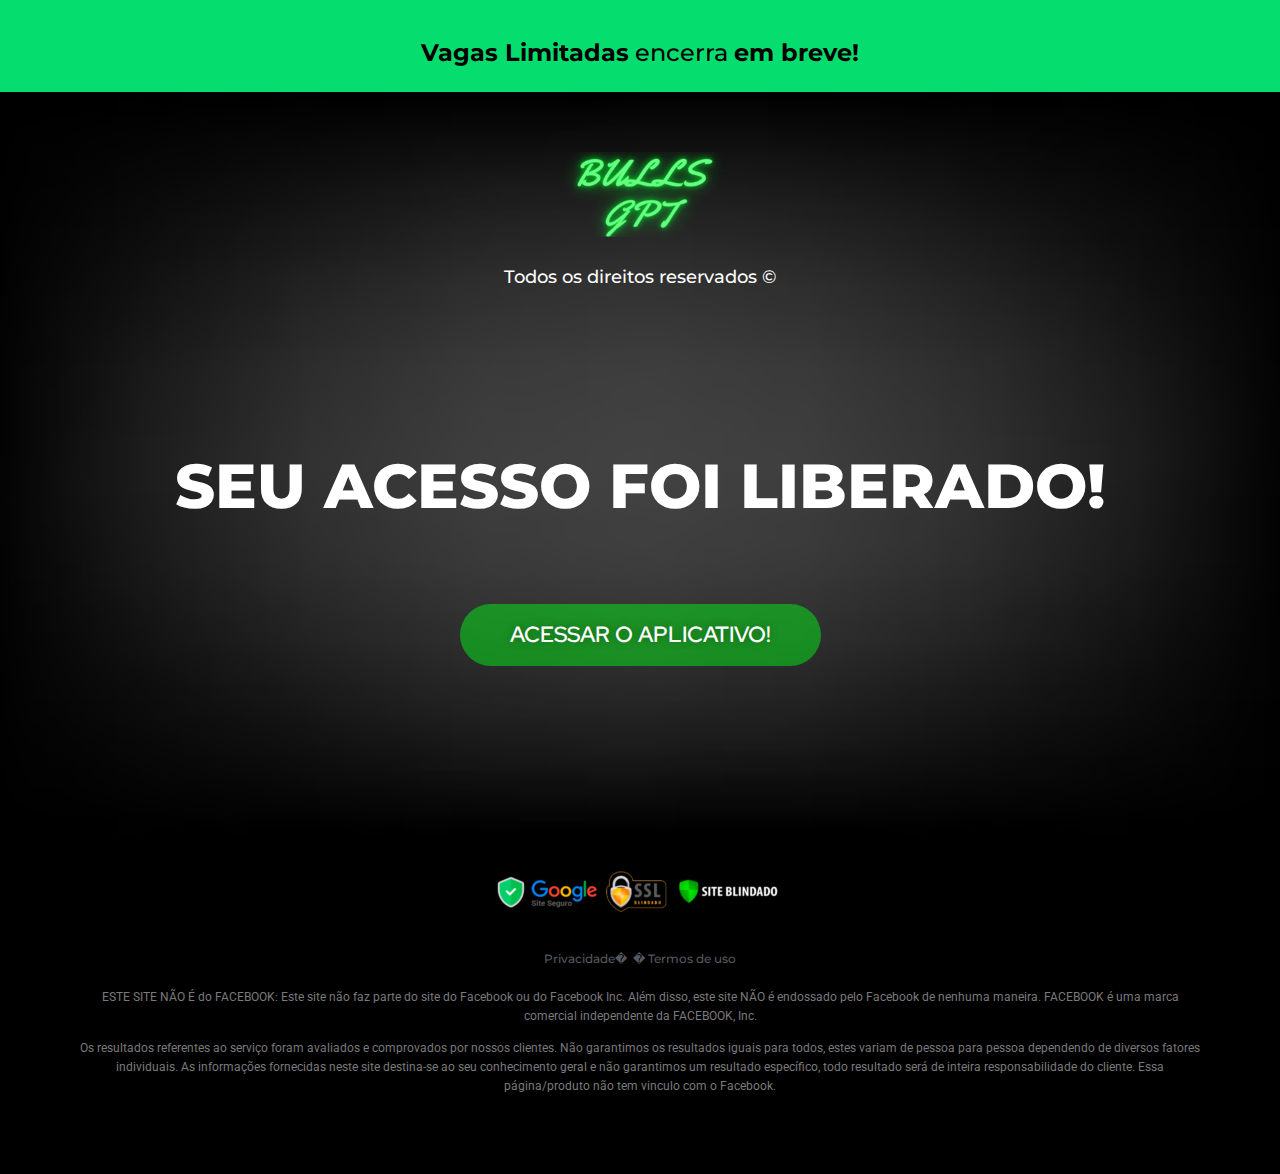
<file: index.html>
<!DOCTYPE html><html lang="en-US"><head> 
<!-- Meta Pixel Code -->
<script>
!function(f,b,e,v,n,t,s)
{if(f.fbq)return;n=f.fbq=function(){n.callMethod?
n.callMethod.apply(n,arguments):n.queue.push(arguments)};
if(!f._fbq)f._fbq=n;n.push=n;n.loaded=!0;n.version='2.0';
n.queue=[];t=b.createElement(e);t.async=!0;
t.src=v;s=b.getElementsByTagName(e)[0];
s.parentNode.insertBefore(t,s)}(window, document,'script',
'https://connect.facebook.net/en_US/fbevents.js');
fbq('init', '1047251829625594');
fbq('track', 'PageView');
</script>
<noscript><img height="1" width="1" style="display:none"
src="https://www.facebook.com/tr?id=1047251829625594&ev=PageView&noscript=1"
/></noscript>
<!-- End Meta Pixel Code -->
<meta charset="UTF-8"> 			<title>Bulls GPT- SINAIS</title> 		<meta name="viewport" content="width=device-width, initial-scale=1"> <meta name="robots" content="max-image-preview:large"> <title>Bulls GPT - SINAIS</title> <link rel="alternate" type="application/rss+xml" title=" » Feed" href="http://hotpacks.local/feed/"> <link rel="alternate" type="application/rss+xml" title=" » Comments Feed" href="http://hotpacks.local/comments/feed/"> <script>
window._wpemojiSettings = {"baseUrl":"https:\/\/s.w.org\/images\/core\/emoji\/14.0.0\/72x72\/","ext":".png","svgUrl":"https:\/\/s.w.org\/images\/core\/emoji\/14.0.0\/svg\/","svgExt":".svg","source":{"concatemoji":"http:\/\/hotpacks.local\/wp-includes\/js\/wp-emoji-release.min.js?ver=6.3.1"}};
/*! This file is auto-generated */
!function(i,n){var o,s,e;function c(e){try{var t={supportTests:e,timestamp:(new Date).valueOf()};sessionStorage.setItem(o,JSON.stringify(t))}catch(e){}}function p(e,t,n){e.clearRect(0,0,e.canvas.width,e.canvas.height),e.fillText(t,0,0);var t=new Uint32Array(e.getImageData(0,0,e.canvas.width,e.canvas.height).data),r=(e.clearRect(0,0,e.canvas.width,e.canvas.height),e.fillText(n,0,0),new Uint32Array(e.getImageData(0,0,e.canvas.width,e.canvas.height).data));return t.every(function(e,t){return e===r[t]})}function u(e,t,n){switch(t){case"flag":return n(e,"\ud83c\udff3\ufe0f\u200d\u26a7\ufe0f","\ud83c\udff3\ufe0f\u200b\u26a7\ufe0f")?!1:!n(e,"\ud83c\uddfa\ud83c\uddf3","\ud83c\uddfa\u200b\ud83c\uddf3")&&!n(e,"\ud83c\udff4\udb40\udc67\udb40\udc62\udb40\udc65\udb40\udc6e\udb40\udc67\udb40\udc7f","\ud83c\udff4\u200b\udb40\udc67\u200b\udb40\udc62\u200b\udb40\udc65\u200b\udb40\udc6e\u200b\udb40\udc67\u200b\udb40\udc7f");case"emoji":return!n(e,"\ud83e\udef1\ud83c\udffb\u200d\ud83e\udef2\ud83c\udfff","\ud83e\udef1\ud83c\udffb\u200b\ud83e\udef2\ud83c\udfff")}return!1}function f(e,t,n){var r="undefined"!=typeof WorkerGlobalScope&&self instanceof WorkerGlobalScope?new OffscreenCanvas(300,150):i.createElement("canvas"),a=r.getContext("2d",{willReadFrequently:!0}),o=(a.textBaseline="top",a.font="600 32px Arial",{});return e.forEach(function(e){o[e]=t(a,e,n)}),o}function t(e){var t=i.createElement("script");t.src=e,t.defer=!0,i.head.appendChild(t)}"undefined"!=typeof Promise&&(o="wpEmojiSettingsSupports",s=["flag","emoji"],n.supports={everything:!0,everythingExceptFlag:!0},e=new Promise(function(e){i.addEventListener("DOMContentLoaded",e,{once:!0})}),new Promise(function(t){var n=function(){try{var e=JSON.parse(sessionStorage.getItem(o));if("object"==typeof e&&"number"==typeof e.timestamp&&(new Date).valueOf()<e.timestamp+604800&&"object"==typeof e.supportTests)return e.supportTests}catch(e){}return null}();if(!n){if("undefined"!=typeof Worker&&"undefined"!=typeof OffscreenCanvas&&"undefined"!=typeof URL&&URL.createObjectURL&&"undefined"!=typeof Blob)try{var e="postMessage("+f.toString()+"("+[JSON.stringify(s),u.toString(),p.toString()].join(",")+"));",r=new Blob([e],{type:"text/javascript"}),a=new Worker(URL.createObjectURL(r),{name:"wpTestEmojiSupports"});return void(a.onmessage=function(e){c(n=e.data),a.terminate(),t(n)})}catch(e){}c(n=f(s,u,p))}t(n)}).then(function(e){for(var t in e)n.supports[t]=e[t],n.supports.everything=n.supports.everything&&n.supports[t],"flag"!==t&&(n.supports.everythingExceptFlag=n.supports.everythingExceptFlag&&n.supports[t]);n.supports.everythingExceptFlag=n.supports.everythingExceptFlag&&!n.supports.flag,n.DOMReady=!1,n.readyCallback=function(){n.DOMReady=!0}}).then(function(){return e}).then(function(){var e;n.supports.everything||(n.readyCallback(),(e=n.source||{}).concatemoji?t(e.concatemoji):e.wpemoji&&e.twemoji&&(t(e.twemoji),t(e.wpemoji)))}))}((window,document),window._wpemojiSettings);
</script> <style> img.wp-smiley, img.emoji { 	display: inline !important; 	border: none !important; 	box-shadow: none !important; 	height: 1em !important; 	width: 1em !important; 	margin: 0 0.07em !important; 	vertical-align: -0.1em !important; 	background: none !important; 	padding: 0 !important; } </style> 	<style id="wp-block-library-inline-css"> :root{--wp-admin-theme-color:#007cba;--wp-admin-theme-color--rgb:0,124,186;--wp-admin-theme-color-darker-10:#006ba1;--wp-admin-theme-color-darker-10--rgb:0,107,161;--wp-admin-theme-color-darker-20:#005a87;--wp-admin-theme-color-darker-20--rgb:0,90,135;--wp-admin-border-width-focus:2px;--wp-block-synced-color:#7a00df;--wp-block-synced-color--rgb:122,0,223}@media (min-resolution:192dpi){:root{--wp-admin-border-width-focus:1.5px}}.wp-element-button{cursor:pointer}:root{--wp--preset--font-size--normal:16px;--wp--preset--font-size--huge:42px}:root .has-very-light-gray-background-color{background-color:#eee}:root .has-very-dark-gray-background-color{background-color:#313131}:root .has-very-light-gray-color{color:#eee}:root .has-very-dark-gray-color{color:#313131}:root .has-vivid-green-cyan-to-vivid-cyan-blue-gradient-background{background:linear-gradient(135deg,#00d084,#0693e3)}:root .has-purple-crush-gradient-background{background:linear-gradient(135deg,#34e2e4,#4721fb 50%,#ab1dfe)}:root .has-hazy-dawn-gradient-background{background:linear-gradient(135deg,#faaca8,#dad0ec)}:root .has-subdued-olive-gradient-background{background:linear-gradient(135deg,#fafae1,#67a671)}:root .has-atomic-cream-gradient-background{background:linear-gradient(135deg,#fdd79a,#004a59)}:root .has-nightshade-gradient-background{background:linear-gradient(135deg,#330968,#31cdcf)}:root .has-midnight-gradient-background{background:linear-gradient(135deg,#020381,#2874fc)}.has-regular-font-size{font-size:1em}.has-larger-font-size{font-size:2.625em}.has-normal-font-size{font-size:var(--wp--preset--font-size--normal)}.has-huge-font-size{font-size:var(--wp--preset--font-size--huge)}.has-text-align-center{text-align:center}.has-text-align-left{text-align:left}.has-text-align-right{text-align:right}#end-resizable-editor-section{display:none}.aligncenter{clear:both}.items-justified-left{justify-content:flex-start}.items-justified-center{justify-content:center}.items-justified-right{justify-content:flex-end}.items-justified-space-between{justify-content:space-between}.screen-reader-text{clip:rect(1px,1px,1px,1px);word-wrap:normal!important;border:0;-webkit-clip-path:inset(50%);clip-path:inset(50%);height:1px;margin:-1px;overflow:hidden;padding:0;position:absolute;width:1px}.screen-reader-text:focus{clip:auto!important;background-color:#ddd;-webkit-clip-path:none;clip-path:none;color:#444;display:block;font-size:1em;height:auto;left:5px;line-height:normal;padding:15px 23px 14px;text-decoration:none;top:5px;width:auto;z-index:100000}html :where(.has-border-color){border-style:solid}html :where([style*=border-top-color]){border-top-style:solid}html :where([style*=border-right-color]){border-right-style:solid}html :where([style*=border-bottom-color]){border-bottom-style:solid}html :where([style*=border-left-color]){border-left-style:solid}html :where([style*=border-width]){border-style:solid}html :where([style*=border-top-width]){border-top-style:solid}html :where([style*=border-right-width]){border-right-style:solid}html :where([style*=border-bottom-width]){border-bottom-style:solid}html :where([style*=border-left-width]){border-left-style:solid}html :where(img[class*=wp-image-]){height:auto;max-width:100%}:where(figure){margin:0 0 1em}html :where(.is-position-sticky){--wp-admin--admin-bar--position-offset:var(--wp-admin--admin-bar--height,0px)}@media screen and (max-width:600px){html :where(.is-position-sticky){--wp-admin--admin-bar--position-offset:0px}} </style> <style id="global-styles-inline-css"> body{--wp--preset--color--black: #000000;--wp--preset--color--cyan-bluish-gray: #abb8c3;--wp--preset--color--white: #ffffff;--wp--preset--color--pale-pink: #f78da7;--wp--preset--color--vivid-red: #cf2e2e;--wp--preset--color--luminous-vivid-orange: #ff6900;--wp--preset--color--luminous-vivid-amber: #fcb900;--wp--preset--color--light-green-cyan: #7bdcb5;--wp--preset--color--vivid-green-cyan: #00d084;--wp--preset--color--pale-cyan-blue: #8ed1fc;--wp--preset--color--vivid-cyan-blue: #0693e3;--wp--preset--color--vivid-purple: #9b51e0;--wp--preset--color--base: #ffffff;--wp--preset--color--contrast: #000000;--wp--preset--color--primary: #9DFF20;--wp--preset--color--secondary: #345C00;--wp--preset--color--tertiary: #F6F6F6;--wp--preset--gradient--vivid-cyan-blue-to-vivid-purple: linear-gradient(135deg,rgba(6,147,227,1) 0%,rgb(155,81,224) 100%);--wp--preset--gradient--light-green-cyan-to-vivid-green-cyan: linear-gradient(135deg,rgb(122,220,180) 0%,rgb(0,208,130) 100%);--wp--preset--gradient--luminous-vivid-amber-to-luminous-vivid-orange: linear-gradient(135deg,rgba(252,185,0,1) 0%,rgba(255,105,0,1) 100%);--wp--preset--gradient--luminous-vivid-orange-to-vivid-red: linear-gradient(135deg,rgba(255,105,0,1) 0%,rgb(207,46,46) 100%);--wp--preset--gradient--very-light-gray-to-cyan-bluish-gray: linear-gradient(135deg,rgb(238,238,238) 0%,rgb(169,184,195) 100%);--wp--preset--gradient--cool-to-warm-spectrum: linear-gradient(135deg,rgb(74,234,220) 0%,rgb(151,120,209) 20%,rgb(207,42,186) 40%,rgb(238,44,130) 60%,rgb(251,105,98) 80%,rgb(254,248,76) 100%);--wp--preset--gradient--blush-light-purple: linear-gradient(135deg,rgb(255,206,236) 0%,rgb(152,150,240) 100%);--wp--preset--gradient--blush-bordeaux: linear-gradient(135deg,rgb(254,205,165) 0%,rgb(254,45,45) 50%,rgb(107,0,62) 100%);--wp--preset--gradient--luminous-dusk: linear-gradient(135deg,rgb(255,203,112) 0%,rgb(199,81,192) 50%,rgb(65,88,208) 100%);--wp--preset--gradient--pale-ocean: linear-gradient(135deg,rgb(255,245,203) 0%,rgb(182,227,212) 50%,rgb(51,167,181) 100%);--wp--preset--gradient--electric-grass: linear-gradient(135deg,rgb(202,248,128) 0%,rgb(113,206,126) 100%);--wp--preset--gradient--midnight: linear-gradient(135deg,rgb(2,3,129) 0%,rgb(40,116,252) 100%);--wp--preset--font-size--small: clamp(0.875rem, 0.875rem + ((1vw - 0.2rem) * 0.227), 1rem);--wp--preset--font-size--medium: clamp(1rem, 1rem + ((1vw - 0.2rem) * 0.227), 1.125rem);--wp--preset--font-size--large: clamp(1.75rem, 1.75rem + ((1vw - 0.2rem) * 0.227), 1.875rem);--wp--preset--font-size--x-large: 2.25rem;--wp--preset--font-size--xx-large: clamp(4rem, 4rem + ((1vw - 0.2rem) * 10.909), 10rem);--wp--preset--font-family--dm-sans: "DM Sans", sans-serif;--wp--preset--font-family--ibm-plex-mono: 'IBM Plex Mono', monospace;--wp--preset--font-family--inter: "Inter", sans-serif;--wp--preset--font-family--system-font: -apple-system,BlinkMacSystemFont,"Segoe UI",Roboto,Oxygen-Sans,Ubuntu,Cantarell,"Helvetica Neue",sans-serif;--wp--preset--font-family--source-serif-pro: "Source Serif Pro", serif;--wp--preset--spacing--30: clamp(1.5rem, 5vw, 2rem);--wp--preset--spacing--40: clamp(1.8rem, 1.8rem + ((1vw - 0.48rem) * 2.885), 3rem);--wp--preset--spacing--50: clamp(2.5rem, 8vw, 4.5rem);--wp--preset--spacing--60: clamp(3.75rem, 10vw, 7rem);--wp--preset--spacing--70: clamp(5rem, 5.25rem + ((1vw - 0.48rem) * 9.096), 8rem);--wp--preset--spacing--80: clamp(7rem, 14vw, 11rem);--wp--preset--shadow--natural: 6px 6px 9px rgba(0, 0, 0, 0.2);--wp--preset--shadow--deep: 12px 12px 50px rgba(0, 0, 0, 0.4);--wp--preset--shadow--sharp: 6px 6px 0px rgba(0, 0, 0, 0.2);--wp--preset--shadow--outlined: 6px 6px 0px -3px rgba(255, 255, 255, 1), 6px 6px rgba(0, 0, 0, 1);--wp--preset--shadow--crisp: 6px 6px 0px rgba(0, 0, 0, 1);}body { margin: 0;--wp--style--global--content-size: 650px;--wp--style--global--wide-size: 1200px; }.wp-site-blocks { padding-top: var(--wp--style--root--padding-top); padding-bottom: var(--wp--style--root--padding-bottom); }.has-global-padding { padding-right: var(--wp--style--root--padding-right); padding-left: var(--wp--style--root--padding-left); }.has-global-padding :where(.has-global-padding) { padding-right: 0; padding-left: 0; }.has-global-padding > .alignfull { margin-right: calc(var(--wp--style--root--padding-right) * -1); margin-left: calc(var(--wp--style--root--padding-left) * -1); }.has-global-padding :where(.has-global-padding) > .alignfull { margin-right: 0; margin-left: 0; }.has-global-padding > .alignfull:where(:not(.has-global-padding)) > :where([class*="wp-block-"]:not(.alignfull):not([class*="__"]),p,h1,h2,h3,h4,h5,h6,ul,ol) { padding-right: var(--wp--style--root--padding-right); padding-left: var(--wp--style--root--padding-left); }.has-global-padding :where(.has-global-padding) > .alignfull:where(:not(.has-global-padding)) > :where([class*="wp-block-"]:not(.alignfull):not([class*="__"]),p,h1,h2,h3,h4,h5,h6,ul,ol) { padding-right: 0; padding-left: 0; }.wp-site-blocks > .alignleft { float: left; margin-right: 2em; }.wp-site-blocks > .alignright { float: right; margin-left: 2em; }.wp-site-blocks > .aligncenter { justify-content: center; margin-left: auto; margin-right: auto; }:where(.wp-site-blocks) > * { margin-block-start: 1.5rem; margin-block-end: 0; }:where(.wp-site-blocks) > :first-child:first-child { margin-block-start: 0; }:where(.wp-site-blocks) > :last-child:last-child { margin-block-end: 0; }body { --wp--style--block-gap: 1.5rem; }:where(body .is-layout-flow)  > :first-child:first-child{margin-block-start: 0;}:where(body .is-layout-flow)  > :last-child:last-child{margin-block-end: 0;}:where(body .is-layout-flow)  > *{margin-block-start: 1.5rem;margin-block-end: 0;}:where(body .is-layout-constrained)  > :first-child:first-child{margin-block-start: 0;}:where(body .is-layout-constrained)  > :last-child:last-child{margin-block-end: 0;}:where(body .is-layout-constrained)  > *{margin-block-start: 1.5rem;margin-block-end: 0;}:where(body .is-layout-flex) {gap: 1.5rem;}:where(body .is-layout-grid) {gap: 1.5rem;}body .is-layout-flow > .alignleft{float: left;margin-inline-start: 0;margin-inline-end: 2em;}body .is-layout-flow > .alignright{float: right;margin-inline-start: 2em;margin-inline-end: 0;}body .is-layout-flow > .aligncenter{margin-left: auto !important;margin-right: auto !important;}body .is-layout-constrained > .alignleft{float: left;margin-inline-start: 0;margin-inline-end: 2em;}body .is-layout-constrained > .alignright{float: right;margin-inline-start: 2em;margin-inline-end: 0;}body .is-layout-constrained > .aligncenter{margin-left: auto !important;margin-right: auto !important;}body .is-layout-constrained > :where(:not(.alignleft):not(.alignright):not(.alignfull)){max-width: var(--wp--style--global--content-size);margin-left: auto !important;margin-right: auto !important;}body .is-layout-constrained > .alignwide{max-width: var(--wp--style--global--wide-size);}body .is-layout-flex{display: flex;}body .is-layout-flex{flex-wrap: wrap;align-items: center;}body .is-layout-flex > *{margin: 0;}body .is-layout-grid{display: grid;}body .is-layout-grid > *{margin: 0;}body{background-color: var(--wp--preset--color--base);color: var(--wp--preset--color--contrast);font-family: var(--wp--preset--font-family--system-font);font-size: var(--wp--preset--font-size--medium);line-height: 1.6;--wp--style--root--padding-top: var(--wp--preset--spacing--40);--wp--style--root--padding-right: var(--wp--preset--spacing--30);--wp--style--root--padding-bottom: var(--wp--preset--spacing--40);--wp--style--root--padding-left: var(--wp--preset--spacing--30);}a:where(:not(.wp-element-button)){color: var(--wp--preset--color--contrast);text-decoration: underline;}a:where(:not(.wp-element-button)):hover{text-decoration: none;}a:where(:not(.wp-element-button)):focus{text-decoration: underline dashed;}a:where(:not(.wp-element-button)):active{color: var(--wp--preset--color--secondary);text-decoration: none;}h1, h2, h3, h4, h5, h6{font-weight: 400;line-height: 1.4;}h1{font-size: clamp(2.032rem, 2.032rem + ((1vw - 0.2rem) * 2.896), 3.625rem);line-height: 1.2;}h2{font-size: clamp(2.625rem, calc(2.625rem + ((1vw - 0.48rem) * 8.4135)), 3.25rem);line-height: 1.2;}h3{font-size: var(--wp--preset--font-size--x-large);}h4{font-size: var(--wp--preset--font-size--large);}h5{font-size: var(--wp--preset--font-size--medium);font-weight: 700;text-transform: uppercase;}h6{font-size: var(--wp--preset--font-size--medium);text-transform: uppercase;}.wp-element-button, .wp-block-button__link{background-color: var(--wp--preset--color--primary);border-radius: 0;border-width: 0;color: var(--wp--preset--color--contrast);font-family: inherit;font-size: inherit;line-height: inherit;padding: calc(0.667em + 2px) calc(1.333em + 2px);text-decoration: none;}.wp-element-button:visited, .wp-block-button__link:visited{color: var(--wp--preset--color--contrast);}.wp-element-button:hover, .wp-block-button__link:hover{background-color: var(--wp--preset--color--contrast);color: var(--wp--preset--color--base);}.wp-element-button:focus, .wp-block-button__link:focus{background-color: var(--wp--preset--color--contrast);color: var(--wp--preset--color--base);}.wp-element-button:active, .wp-block-button__link:active{background-color: var(--wp--preset--color--secondary);color: var(--wp--preset--color--base);}.has-black-color{color: var(--wp--preset--color--black) !important;}.has-cyan-bluish-gray-color{color: var(--wp--preset--color--cyan-bluish-gray) !important;}.has-white-color{color: var(--wp--preset--color--white) !important;}.has-pale-pink-color{color: var(--wp--preset--color--pale-pink) !important;}.has-vivid-red-color{color: var(--wp--preset--color--vivid-red) !important;}.has-luminous-vivid-orange-color{color: var(--wp--preset--color--luminous-vivid-orange) !important;}.has-luminous-vivid-amber-color{color: var(--wp--preset--color--luminous-vivid-amber) !important;}.has-light-green-cyan-color{color: var(--wp--preset--color--light-green-cyan) !important;}.has-vivid-green-cyan-color{color: var(--wp--preset--color--vivid-green-cyan) !important;}.has-pale-cyan-blue-color{color: var(--wp--preset--color--pale-cyan-blue) !important;}.has-vivid-cyan-blue-color{color: var(--wp--preset--color--vivid-cyan-blue) !important;}.has-vivid-purple-color{color: var(--wp--preset--color--vivid-purple) !important;}.has-base-color{color: var(--wp--preset--color--base) !important;}.has-contrast-color{color: var(--wp--preset--color--contrast) !important;}.has-primary-color{color: var(--wp--preset--color--primary) !important;}.has-secondary-color{color: var(--wp--preset--color--secondary) !important;}.has-tertiary-color{color: var(--wp--preset--color--tertiary) !important;}.has-black-background-color{background-color: var(--wp--preset--color--black) !important;}.has-cyan-bluish-gray-background-color{background-color: var(--wp--preset--color--cyan-bluish-gray) !important;}.has-white-background-color{background-color: var(--wp--preset--color--white) !important;}.has-pale-pink-background-color{background-color: var(--wp--preset--color--pale-pink) !important;}.has-vivid-red-background-color{background-color: var(--wp--preset--color--vivid-red) !important;}.has-luminous-vivid-orange-background-color{background-color: var(--wp--preset--color--luminous-vivid-orange) !important;}.has-luminous-vivid-amber-background-color{background-color: var(--wp--preset--color--luminous-vivid-amber) !important;}.has-light-green-cyan-background-color{background-color: var(--wp--preset--color--light-green-cyan) !important;}.has-vivid-green-cyan-background-color{background-color: var(--wp--preset--color--vivid-green-cyan) !important;}.has-pale-cyan-blue-background-color{background-color: var(--wp--preset--color--pale-cyan-blue) !important;}.has-vivid-cyan-blue-background-color{background-color: var(--wp--preset--color--vivid-cyan-blue) !important;}.has-vivid-purple-background-color{background-color: var(--wp--preset--color--vivid-purple) !important;}.has-base-background-color{background-color: var(--wp--preset--color--base) !important;}.has-contrast-background-color{background-color: var(--wp--preset--color--contrast) !important;}.has-primary-background-color{background-color: var(--wp--preset--color--primary) !important;}.has-secondary-background-color{background-color: var(--wp--preset--color--secondary) !important;}.has-tertiary-background-color{background-color: var(--wp--preset--color--tertiary) !important;}.has-black-border-color{border-color: var(--wp--preset--color--black) !important;}.has-cyan-bluish-gray-border-color{border-color: var(--wp--preset--color--cyan-bluish-gray) !important;}.has-white-border-color{border-color: var(--wp--preset--color--white) !important;}.has-pale-pink-border-color{border-color: var(--wp--preset--color--pale-pink) !important;}.has-vivid-red-border-color{border-color: var(--wp--preset--color--vivid-red) !important;}.has-luminous-vivid-orange-border-color{border-color: var(--wp--preset--color--luminous-vivid-orange) !important;}.has-luminous-vivid-amber-border-color{border-color: var(--wp--preset--color--luminous-vivid-amber) !important;}.has-light-green-cyan-border-color{border-color: var(--wp--preset--color--light-green-cyan) !important;}.has-vivid-green-cyan-border-color{border-color: var(--wp--preset--color--vivid-green-cyan) !important;}.has-pale-cyan-blue-border-color{border-color: var(--wp--preset--color--pale-cyan-blue) !important;}.has-vivid-cyan-blue-border-color{border-color: var(--wp--preset--color--vivid-cyan-blue) !important;}.has-vivid-purple-border-color{border-color: var(--wp--preset--color--vivid-purple) !important;}.has-base-border-color{border-color: var(--wp--preset--color--base) !important;}.has-contrast-border-color{border-color: var(--wp--preset--color--contrast) !important;}.has-primary-border-color{border-color: var(--wp--preset--color--primary) !important;}.has-secondary-border-color{border-color: var(--wp--preset--color--secondary) !important;}.has-tertiary-border-color{border-color: var(--wp--preset--color--tertiary) !important;}.has-vivid-cyan-blue-to-vivid-purple-gradient-background{background: var(--wp--preset--gradient--vivid-cyan-blue-to-vivid-purple) !important;}.has-light-green-cyan-to-vivid-green-cyan-gradient-background{background: var(--wp--preset--gradient--light-green-cyan-to-vivid-green-cyan) !important;}.has-luminous-vivid-amber-to-luminous-vivid-orange-gradient-background{background: var(--wp--preset--gradient--luminous-vivid-amber-to-luminous-vivid-orange) !important;}.has-luminous-vivid-orange-to-vivid-red-gradient-background{background: var(--wp--preset--gradient--luminous-vivid-orange-to-vivid-red) !important;}.has-very-light-gray-to-cyan-bluish-gray-gradient-background{background: var(--wp--preset--gradient--very-light-gray-to-cyan-bluish-gray) !important;}.has-cool-to-warm-spectrum-gradient-background{background: var(--wp--preset--gradient--cool-to-warm-spectrum) !important;}.has-blush-light-purple-gradient-background{background: var(--wp--preset--gradient--blush-light-purple) !important;}.has-blush-bordeaux-gradient-background{background: var(--wp--preset--gradient--blush-bordeaux) !important;}.has-luminous-dusk-gradient-background{background: var(--wp--preset--gradient--luminous-dusk) !important;}.has-pale-ocean-gradient-background{background: var(--wp--preset--gradient--pale-ocean) !important;}.has-electric-grass-gradient-background{background: var(--wp--preset--gradient--electric-grass) !important;}.has-midnight-gradient-background{background: var(--wp--preset--gradient--midnight) !important;}.has-small-font-size{font-size: var(--wp--preset--font-size--small) !important;}.has-medium-font-size{font-size: var(--wp--preset--font-size--medium) !important;}.has-large-font-size{font-size: var(--wp--preset--font-size--large) !important;}.has-x-large-font-size{font-size: var(--wp--preset--font-size--x-large) !important;}.has-xx-large-font-size{font-size: var(--wp--preset--font-size--xx-large) !important;}.has-dm-sans-font-family{font-family: var(--wp--preset--font-family--dm-sans) !important;}.has-ibm-plex-mono-font-family{font-family: var(--wp--preset--font-family--ibm-plex-mono) !important;}.has-inter-font-family{font-family: var(--wp--preset--font-family--inter) !important;}.has-system-font-font-family{font-family: var(--wp--preset--font-family--system-font) !important;}.has-source-serif-pro-font-family{font-family: var(--wp--preset--font-family--source-serif-pro) !important;} .wp-block-separator{}.wp-block-separator:not(.is-style-wide):not(.is-style-dots):not(.alignwide):not(.alignfull){width: 100px} </style> <style id="wp-webfonts-inline-css"> @font-face{font-family:"DM Sans";font-style:normal;font-weight:400;font-display:fallback;src:url('fonts/DMSans-Regular.woff2') format('woff2');font-stretch:normal;}@font-face{font-family:"DM Sans";font-style:italic;font-weight:400;font-display:fallback;src:url('fonts/DMSans-Regular-Italic.woff2') format('woff2');font-stretch:normal;}@font-face{font-family:"DM Sans";font-style:normal;font-weight:700;font-display:fallback;src:url('fonts/DMSans-Bold.woff2') format('woff2');font-stretch:normal;}@font-face{font-family:"DM Sans";font-style:italic;font-weight:700;font-display:fallback;src:url('fonts/DMSans-Bold-Italic.woff2') format('woff2');font-stretch:normal;}@font-face{font-family:"IBM Plex Mono";font-style:normal;font-weight:300;font-display:block;src:url('fonts/IBMPlexMono-Light.woff2') format('woff2');font-stretch:normal;}@font-face{font-family:"IBM Plex Mono";font-style:normal;font-weight:400;font-display:block;src:url('fonts/IBMPlexMono-Regular.woff2') format('woff2');font-stretch:normal;}@font-face{font-family:"IBM Plex Mono";font-style:italic;font-weight:400;font-display:block;src:url('fonts/IBMPlexMono-Italic.woff2') format('woff2');font-stretch:normal;}@font-face{font-family:"IBM Plex Mono";font-style:normal;font-weight:700;font-display:block;src:url('fonts/IBMPlexMono-Bold.woff2') format('woff2');font-stretch:normal;}@font-face{font-family:Inter;font-style:normal;font-weight:200 900;font-display:fallback;src:url('fonts/Inter-VariableFont_slnt%2Cwght.ttf') format('truetype');font-stretch:normal;}@font-face{font-family:"Source Serif Pro";font-style:normal;font-weight:200 900;font-display:fallback;src:url('fonts/SourceSerif4Variable-Roman.ttf.woff2') format('woff2');font-stretch:normal;}@font-face{font-family:"Source Serif Pro";font-style:italic;font-weight:200 900;font-display:fallback;src:url('fonts/SourceSerif4Variable-Italic.ttf.woff2') format('woff2');font-stretch:normal;} </style> <link rel="stylesheet" id="elementor-icons-css" href="css/elementor-assets-lib-eicons-css-elementor-icons.min.css" media="all"> <link rel="stylesheet" id="elementor-frontend-css" href="css/elementor-assets-css-frontend-lite.min.css" media="all"> <link rel="stylesheet" id="swiper-css" href="css/elementor-assets-lib-swiper-v8-css-swiper.min.css" media="all"> <link rel="stylesheet" id="elementor-post-8-css" href="css/elementor-css-post-8.css" media="all"> <link rel="stylesheet" id="elementor-pro-css" href="css/elementor-pro-assets-css-frontend-lite.min.css" media="all"> <link rel="stylesheet" id="elementor-global-css" href="css/elementor-css-global.css" media="all"> <link rel="stylesheet" id="elementor-post-1461-css" href="css/elementor-css-post-1461.css" media="all"> <link rel="stylesheet" id="google-fonts-1-css" href="https://fonts.googleapis.com/css?family=Roboto%3A100%2C100italic%2C200%2C200italic%2C300%2C300italic%2C400%2C400italic%2C500%2C500italic%2C600%2C600italic%2C700%2C700italic%2C800%2C800italic%2C900%2C900italic%7CRoboto+Slab%3A100%2C100italic%2C200%2C200italic%2C300%2C300italic%2C400%2C400italic%2C500%2C500italic%2C600%2C600italic%2C700%2C700italic%2C800%2C800italic%2C900%2C900italic%7CMontserrat%3A100%2C100italic%2C200%2C200italic%2C300%2C300italic%2C400%2C400italic%2C500%2C500italic%2C600%2C600italic%2C700%2C700italic%2C800%2C800italic%2C900%2C900italic%7CRed+Hat+Display%3A100%2C100italic%2C200%2C200italic%2C300%2C300italic%2C400%2C400italic%2C500%2C500italic%2C600%2C600italic%2C700%2C700italic%2C800%2C800italic%2C900%2C900italic&amp;display=swap&amp;ver=6.3.1" media="all"> <link rel="preconnect" href="https://fonts.gstatic.com/" crossorigin="">        <script>
            /* <![CDATA[ */
            var rcewpp = {
                "ajax_url":"http://hotpacks.local/wp-admin/admin-ajax.php",
                "nonce": "8851b42988",
                "home_url": "http://hotpacks.local/",
                "settings_icon": 'http://hotpacks.local/wp-content/plugins/export-wp-page-to-static-html/admin/images/settings.png',
                "settings_hover_icon": 'http://hotpacks.local/wp-content/plugins/export-wp-page-to-static-html/admin/images/settings_hover.png'
            };
            /* ]]\> */
        </script>         <link rel="https://api.w.org/" href="http://hotpacks.local/wp-json/"><link rel="alternate" type="application/json" href="http://hotpacks.local/wp-json/wp/v2/pages/1461"><link rel="EditURI" type="application/rsd+xml" title="RSD" href="http://hotpacks.local/xmlrpc.php?rsd"> <meta name="generator" content="WordPress 6.3.1"> <link rel="canonical" href="http://hotpacks.local/canal-instagram-guga/"> <link rel="shortlink" href="http://hotpacks.local/?p=1461"> <link rel="alternate" type="application/json+oembed" href="http://hotpacks.local/wp-json/oembed/1.0/embed?url=http%3A%2F%2Fhotpacks.local%2Fcanal-instagram-guga%2F"> <link rel="alternate" type="text/xml+oembed" href="http://hotpacks.local/wp-json/oembed/1.0/embed?url=http%3A%2F%2Fhotpacks.local%2Fcanal-instagram-guga%2F&amp;format=xml"> <meta name="cdp-version" content="1.4.3"><meta name="generator" content="Elementor 3.15.3; features: e_dom_optimization, e_optimized_assets_loading, e_optimized_css_loading, additional_custom_breakpoints; settings: css_print_method-external, google_font-enabled, font_display-swap">  	<meta name="viewport" content="width=device-width, initial-scale=1.0, viewport-fit=cover"><script src="http://hotpacks.local/wp-includes/js/wp-emoji-release.min.js?ver=6.3.1" defer=""></script></head> <body class="page-template page-template-elementor_canvas page page-id-1461 wp-embed-responsive elementor-default elementor-template-canvas elementor-kit-8 elementor-page elementor-page-1461"> 			<div data-elementor-type="wp-page" data-elementor-id="1461" class="elementor elementor-1461"> 									<section class="elementor-section elementor-top-section elementor-element elementor-element-1e51f4c0 elementor-section-boxed elementor-section-height-default elementor-section-height-default" data-id="1e51f4c0" data-element_type="section" data-settings="{" background_background":"classic"}"=""> 						<div class="elementor-container elementor-column-gap-default"> 					<div class="elementor-column elementor-col-100 elementor-top-column elementor-element elementor-element-4a848fe7" data-id="4a848fe7" data-element_type="column"> 			<div class="elementor-widget-wrap elementor-element-populated"> 								<div class="elementor-element elementor-element-27c0b0ae elementor-widget elementor-widget-text-editor" data-id="27c0b0ae" data-element_type="widget" data-widget_type="text-editor.default"> 				<div class="elementor-widget-container"> 			<style>/*! elementor - v3.15.0 - 20-08-2023 */ .elementor-widget-text-editor.elementor-drop-cap-view-stacked .elementor-drop-cap{background-color:#69727d;color:#fff}.elementor-widget-text-editor.elementor-drop-cap-view-framed .elementor-drop-cap{color:#69727d;border:3px solid;background-color:transparent}.elementor-widget-text-editor:not(.elementor-drop-cap-view-default) .elementor-drop-cap{margin-top:8px}.elementor-widget-text-editor:not(.elementor-drop-cap-view-default) .elementor-drop-cap-letter{width:1em;height:1em}.elementor-widget-text-editor .elementor-drop-cap{float:left;text-align:center;line-height:1;font-size:50px}.elementor-widget-text-editor .elementor-drop-cap-letter{display:inline-block}</style>				<p><strong>Vagas Limitadas</strong> encerra <strong>em breve!</strong></p>						</div> 				</div> 					</div> 		</div> 							</div> 		</section> 				<section class="elementor-section elementor-top-section elementor-element elementor-element-2e208aac elementor-section-boxed elementor-section-height-default elementor-section-height-default" data-id="2e208aac" data-element_type="section" data-settings="{" background_background":"classic"}"=""> 						<div class="elementor-container elementor-column-gap-default"> 					<div class="elementor-column elementor-col-100 elementor-top-column elementor-element elementor-element-89587e5" data-id="89587e5" data-element_type="column"> 			<div class="elementor-widget-wrap elementor-element-populated"> 								<div class="elementor-element elementor-element-6e767536 elementor-widget elementor-widget-image" data-id="6e767536" data-element_type="widget" data-widget_type="image.default"> 				<div class="elementor-widget-container"> 			<style>/*! elementor - v3.15.0 - 20-08-2023 */ .elementor-widget-image{text-align:center}.elementor-widget-image a{display:inline-block}.elementor-widget-image a img[src$=".svg"]{width:48px}.elementor-widget-image img{vertical-align:middle;display:inline-block}</style>												<img decoding="async" fetchpriority="high" width="896" height="95" src="images/2023-10-LOGO-GUGA-BY.png" class="attachment-large size-large wp-image-1455" alt="" srcset="images/2023-10-LOGO-GUGA-BY.png 896w, images/2023-10-LOGO-GUGA-BY-300x32.png 300w, images/2023-10-LOGO-GUGA-BY-768x81.png 768w" sizes="(max-width: 896px) 100vw, 896px">															</div> 				</div> 				<div class="elementor-element elementor-element-6f64b530 elementor-widget elementor-widget-text-editor" data-id="6f64b530" data-element_type="widget" data-widget_type="text-editor.default"> 				<div class="elementor-widget-container"> 							<p>Todos os direitos reservados ©</p>						</div> 				</div> 				<section class="elementor-section elementor-inner-section elementor-element elementor-element-10958023 elementor-section-boxed elementor-section-height-default elementor-section-height-default" data-id="10958023" data-element_type="section"> 						<div class="elementor-container elementor-column-gap-default"> 					<div class="elementor-column elementor-col-100 elementor-inner-column elementor-element elementor-element-eebaae3" data-id="eebaae3" data-element_type="column"> 			<div class="elementor-widget-wrap elementor-element-populated"> 								<div class="elementor-element elementor-element-22620a55 elementor-align-center elementor-widget elementor-widget-lottie" data-id="22620a55" data-element_type="widget" data-settings="{" source":"external_url","source_external_url":{"url":"https:\="" \="" assets10.lottiefiles.com\="" packages\="" lf20_yah844.json","is_external":"","nofollow":"","custom_attributes":""},"loop":"yes","play_speed":{"unit":"px","size":0.80000000000000004,"sizes":[]},"link_to":"none","trigger":"arriving_to_viewport","viewport":{"unit":"%","size":"","sizes":{"start":0,"end":100}},"start_point":{"unit":"%","size":"0","sizes":[]},"end_point":{"unit":"%","size":"100","sizes":[]},"renderer":"svg"}"="" data-widget_type="lottie.default"> 				<div class="elementor-widget-container"> 			<style>/*! elementor-pro - v3.7.2 - 15-06-2022 */ .e-lottie__container{display:inline-block;max-width:var(--lottie-container-max-width);width:var(--lottie-container-width);opacity:var(--lottie-container-opacity)}.e-lottie__container:hover{opacity:var(--lottie-container-opacity-hover);-webkit-transition-duration:var(--lottie-container-transition-duration-hover);-o-transition-duration:var(--lottie-container-transition-duration-hover);transition-duration:var(--lottie-container-transition-duration-hover)}.e-lottie__container svg,.e-lottie__container svg *{-webkit-transition:none!important;-o-transition:none!important;transition:none!important}.e-lottie__caption{color:var(--caption-color);margin-top:var(--caption-margin-top);text-align:var(--caption-text-align)}</style><div class="e-lottie__container"><div class="e-lottie__animation"></div></div>		</div> 				</div> 				<div class="elementor-element elementor-element-ea632ff elementor-widget elementor-widget-text-editor" data-id="ea632ff" data-element_type="widget" data-widget_type="text-editor.default"> 				<div class="elementor-widget-container"> 							<p>SEU ACESSO FOI LIBERADO!</p>						</div> 				</div> 				<div class="elementor-element elementor-element-c7715b1 elementor-align-center elementor-widget elementor-widget-button" data-id="c7715b1" data-element_type="widget" data-widget_type="button.default"> 				<div class="elementor-widget-container"> 					<div class="elementor-button-wrapper"> 			<a class="elementor-button elementor-button-link elementor-size-sm elementor-animation-grow" href="games/index.html"> 						<span class="elementor-button-content-wrapper"> 						<span class="elementor-button-text">ACESSAR O APLICATIVO!</span> 		</span> 					</a> 		</div> 				</div> 				</div> 					</div> 		</div> 							</div> 		</section> 					</div> 		</div> 							</div> 		</section> 				<section class="elementor-section elementor-top-section elementor-element elementor-element-5e5c5f60 elementor-section-boxed elementor-section-height-default elementor-section-height-default" data-id="5e5c5f60" data-element_type="section" data-settings="{" background_background":"classic"}"=""> 						<div class="elementor-container elementor-column-gap-default"> 					<div class="elementor-column elementor-col-100 elementor-top-column elementor-element elementor-element-3be9ce2c" data-id="3be9ce2c" data-element_type="column"> 			<div class="elementor-widget-wrap elementor-element-populated"> 								<div class="elementor-element elementor-element-404ec204 elementor-widget elementor-widget-image" data-id="404ec204" data-element_type="widget" data-widget_type="image.default"> 				<div class="elementor-widget-container"> 															<img decoding="async" width="300" height="51" src="images/2023-09-selo-site-seguro-768x131-1-1-1-300x51-1.png" class="attachment-large size-large wp-image-1289" alt="">															</div> 				</div> 				<div class="elementor-element elementor-element-ba55724 elementor-widget elementor-widget-text-editor" data-id="ba55724" data-element_type="widget" data-widget_type="text-editor.default"> 				<div class="elementor-widget-container"> 							<div class="elementor-element elementor-element-c03e404 elementor-icon-list--layout-inline elementor-align-center elementor-mobile-align-center elementor-list-item-link-full_width elementor-widget elementor-widget-icon-list" data-id="c03e404" data-element_type="widget" data-widget_type="icon-list.default"><div class="elementor-widget-container"><p><span class="elementor-icon-list-text">Privacidade�&nbsp; �&nbsp;</span><span class="elementor-icon-list-text">Termos de uso</span></p></div></div><div class="elementor-element elementor-element-68052067 elementor-widget elementor-widget-text-editor" data-id="68052067" data-element_type="widget" data-widget_type="text-editor.default"><div class="elementor-widget-container"><p>ESTE SITE NÃO É do FACEBOOK: Este site não faz parte do site do Facebook ou do Facebook Inc. Além disso, este site NÃO é endossado pelo Facebook de nenhuma maneira. FACEBOOK é uma marca comercial independente da FACEBOOK, Inc.</p><p>Os resultados referentes ao serviço foram avaliados e comprovados por nossos clientes. Não garantimos os resultados iguais para todos, estes variam de pessoa para pessoa dependendo de diversos fatores individuais. As informações fornecidas neste site destina-se ao seu conhecimento geral e não garantimos um resultado específico, todo resultado será de inteira responsabilidade do cliente. Essa página/produto não tem vinculo com o Facebook.</p></div></div>						</div> 				</div> 					</div> 		</div> 							</div> 		</section> 							</div> 		 		<style id="skip-link-styles"> 		.skip-link.screen-reader-text { 			border: 0; 			clip: rect(1px,1px,1px,1px); 			clip-path: inset(50%); 			height: 1px; 			margin: -1px; 			overflow: hidden; 			padding: 0; 			position: absolute !important; 			width: 1px; 			word-wrap: normal !important; 		}  		.skip-link.screen-reader-text:focus { 			background-color: #eee; 			clip: auto !important; 			clip-path: none; 			color: #444; 			display: block; 			font-size: 1em; 			height: auto; 			left: 5px; 			line-height: normal; 			padding: 15px 23px 14px; 			text-decoration: none; 			top: 5px; 			width: auto; 			z-index: 100000; 		} 	</style> 		<script>
	( function() {
		var skipLinkTarget = document.querySelector( 'main' ),
			sibling,
			skipLinkTargetID,
			skipLink;

		// Early exit if a skip-link target can't be located.
		if ( ! skipLinkTarget ) {
			return;
		}

		/*
		 * Get the site wrapper.
		 * The skip-link will be injected in the beginning of it.
		 */
		sibling = document.querySelector( '.wp-site-blocks' );

		// Early exit if the root element was not found.
		if ( ! sibling ) {
			return;
		}

		// Get the skip-link target's ID, and generate one if it doesn't exist.
		skipLinkTargetID = skipLinkTarget.id;
		if ( ! skipLinkTargetID ) {
			skipLinkTargetID = 'wp--skip-link--target';
			skipLinkTarget.id = skipLinkTargetID;
		}

		// Create the skip link.
		skipLink = document.createElement( 'a' );
		skipLink.classList.add( 'skip-link', 'screen-reader-text' );
		skipLink.href = '#' + skipLinkTargetID;
		skipLink.innerHTML = 'Skip to content';

		// Inject the skip link.
		sibling.parentElement.insertBefore( skipLink, sibling );
	}() );
	</script> 	<link rel="stylesheet" id="e-animations-css" href="css/elementor-assets-lib-animations-animations.min.css" media="all"> <script src="js/jquery-jquery.min.js" id="jquery-core-js"></script> <script src="js/jquery-jquery-migrate.min.js" id="jquery-migrate-js"></script> <script src="js/elementor-pro-assets-lib-lottie-lottie.min.js" id="lottie-js"></script> <script src="js/elementor-pro-assets-js-webpack-pro.runtime.min.js" id="elementor-pro-webpack-runtime-js"></script> <script src="js/elementor-assets-js-webpack.runtime.min.js" id="elementor-webpack-runtime-js"></script> <script src="js/elementor-assets-js-frontend-modules.min.js" id="elementor-frontend-modules-js"></script> <script src="js/dist-vendor-wp-polyfill-inert.min.js" id="wp-polyfill-inert-js"></script> <script src="js/dist-vendor-regenerator-runtime.min.js" id="regenerator-runtime-js"></script> <script src="js/dist-vendor-wp-polyfill.min.js" id="wp-polyfill-js"></script> <script src="js/dist-hooks.min.js" id="wp-hooks-js"></script> <script src="js/dist-i18n.min.js" id="wp-i18n-js"></script> <script id="wp-i18n-js-after">
wp.i18n.setLocaleData( { 'text direction\u0004ltr': [ 'ltr' ] } );
</script> <script id="elementor-pro-frontend-js-before">
var ElementorProFrontendConfig = {"ajaxurl":"http:\/\/hotpacks.local\/wp-admin\/admin-ajax.php","nonce":"f95f4c2a27","urls":{"assets":"http:\/\/hotpacks.local\/wp-content\/plugins\/elementor-pro\/assets\/","rest":"http:\/\/hotpacks.local\/wp-json\/"},"shareButtonsNetworks":{"facebook":{"title":"Facebook","has_counter":true},"twitter":{"title":"Twitter"},"linkedin":{"title":"LinkedIn","has_counter":true},"pinterest":{"title":"Pinterest","has_counter":true},"reddit":{"title":"Reddit","has_counter":true},"vk":{"title":"VK","has_counter":true},"odnoklassniki":{"title":"OK","has_counter":true},"tumblr":{"title":"Tumblr"},"digg":{"title":"Digg"},"skype":{"title":"Skype"},"stumbleupon":{"title":"StumbleUpon","has_counter":true},"mix":{"title":"Mix"},"telegram":{"title":"Telegram"},"pocket":{"title":"Pocket","has_counter":true},"xing":{"title":"XING","has_counter":true},"whatsapp":{"title":"WhatsApp"},"email":{"title":"Email"},"print":{"title":"Print"}},"facebook_sdk":{"lang":"en_US","app_id":""},"lottie":{"defaultAnimationUrl":"http:\/\/hotpacks.local\/wp-content\/plugins\/elementor-pro\/modules\/lottie\/assets\/animations\/default.json"}};
</script> <script src="js/elementor-pro-assets-js-frontend.min.js" id="elementor-pro-frontend-js"></script> <script src="js/elementor-assets-lib-waypoints-waypoints.min.js" id="elementor-waypoints-js"></script> <script src="js/jquery-ui-core.min.js" id="jquery-ui-core-js"></script> <script id="elementor-frontend-js-before">
var elementorFrontendConfig = {"environmentMode":{"edit":false,"wpPreview":false,"isScriptDebug":false},"i18n":{"shareOnFacebook":"Share on Facebook","shareOnTwitter":"Share on Twitter","pinIt":"Pin it","download":"Download","downloadImage":"Download image","fullscreen":"Fullscreen","zoom":"Zoom","share":"Share","playVideo":"Play Video","previous":"Previous","next":"Next","close":"Close","a11yCarouselWrapperAriaLabel":"Carousel | Horizontal scrolling: Arrow Left & Right","a11yCarouselPrevSlideMessage":"Previous slide","a11yCarouselNextSlideMessage":"Next slide","a11yCarouselFirstSlideMessage":"This is the first slide","a11yCarouselLastSlideMessage":"This is the last slide","a11yCarouselPaginationBulletMessage":"Go to slide"},"is_rtl":false,"breakpoints":{"xs":0,"sm":480,"md":768,"lg":1025,"xl":1440,"xxl":1600},"responsive":{"breakpoints":{"mobile":{"label":"Mobile Portrait","value":767,"default_value":767,"direction":"max","is_enabled":true},"mobile_extra":{"label":"Mobile Landscape","value":880,"default_value":880,"direction":"max","is_enabled":false},"tablet":{"label":"Tablet Portrait","value":1024,"default_value":1024,"direction":"max","is_enabled":true},"tablet_extra":{"label":"Tablet Landscape","value":1200,"default_value":1200,"direction":"max","is_enabled":false},"laptop":{"label":"Laptop","value":1366,"default_value":1366,"direction":"max","is_enabled":false},"widescreen":{"label":"Widescreen","value":2400,"default_value":2400,"direction":"min","is_enabled":false}}},"version":"3.15.3","is_static":false,"experimentalFeatures":{"e_dom_optimization":true,"e_optimized_assets_loading":true,"e_optimized_css_loading":true,"additional_custom_breakpoints":true,"e_swiper_latest":true,"theme_builder_v2":true,"landing-pages":true,"e_global_styleguide":true,"page-transitions":true,"notes":true,"form-submissions":true,"e_scroll_snap":true},"urls":{"assets":"http:\/\/hotpacks.local\/wp-content\/plugins\/elementor\/assets\/"},"swiperClass":"swiper","settings":{"page":[],"editorPreferences":[]},"kit":{"active_breakpoints":["viewport_mobile","viewport_tablet"],"global_image_lightbox":"yes","lightbox_enable_counter":"yes","lightbox_enable_fullscreen":"yes","lightbox_enable_zoom":"yes","lightbox_enable_share":"yes","lightbox_title_src":"title","lightbox_description_src":"description"},"post":{"id":1461,"title":"Canal%20Instagram%20Guga","excerpt":"","featuredImage":false}};
</script> <script src="js/elementor-assets-js-frontend.min.js" id="elementor-frontend-js"></script> <script src="js/elementor-pro-assets-js-elements-handlers.min.js" id="pro-elements-handlers-js"></script> 
<meta http-equiv="refresh" content="4; URL='">
 </body></html>
</file>
<file: css/elementor-css-post-8.css>
.elementor-kit-8{--e-global-color-primary:#6EC1E4;--e-global-color-secondary:#54595F;--e-global-color-text:#7A7A7A;--e-global-color-accent:#61CE70;--e-global-typography-primary-font-family:"Roboto";--e-global-typography-primary-font-weight:600;--e-global-typography-secondary-font-family:"Roboto Slab";--e-global-typography-secondary-font-weight:400;--e-global-typography-text-font-family:"Roboto";--e-global-typography-text-font-weight:400;--e-global-typography-accent-font-family:"Roboto";--e-global-typography-accent-font-weight:500;}.elementor-section.elementor-section-boxed > .elementor-container{max-width:1140px;}.e-con{--container-max-width:1140px;}.elementor-widget:not(:last-child){margin-bottom:20px;}.elementor-element{--widgets-spacing:20px;}{}h1.entry-title{display:var(--page-title-display);}.elementor-kit-8 e-page-transition{background-color:#FFBC7D;}@media(max-width:1024px){.elementor-section.elementor-section-boxed > .elementor-container{max-width:1024px;}.e-con{--container-max-width:1024px;}}@media(max-width:767px){.elementor-section.elementor-section-boxed > .elementor-container{max-width:767px;}.e-con{--container-max-width:767px;}}
</file>
<file: css/elementor-css-global.css>
.elementor-widget-heading .elementor-heading-title{color:var( --e-global-color-primary );font-family:var( --e-global-typography-primary-font-family ), Sans-serif;font-weight:var( --e-global-typography-primary-font-weight );}.elementor-widget-image .widget-image-caption{color:var( --e-global-color-text );font-family:var( --e-global-typography-text-font-family ), Sans-serif;font-weight:var( --e-global-typography-text-font-weight );}.elementor-widget-text-editor{color:var( --e-global-color-text );font-family:var( --e-global-typography-text-font-family ), Sans-serif;font-weight:var( --e-global-typography-text-font-weight );}.elementor-widget-text-editor.elementor-drop-cap-view-stacked .elementor-drop-cap{background-color:var( --e-global-color-primary );}.elementor-widget-text-editor.elementor-drop-cap-view-framed .elementor-drop-cap, .elementor-widget-text-editor.elementor-drop-cap-view-default .elementor-drop-cap{color:var( --e-global-color-primary );border-color:var( --e-global-color-primary );}.elementor-widget-button .elementor-button{font-family:var( --e-global-typography-accent-font-family ), Sans-serif;font-weight:var( --e-global-typography-accent-font-weight );background-color:var( --e-global-color-accent );}.elementor-widget-divider{--divider-color:var( --e-global-color-secondary );}.elementor-widget-divider .elementor-divider__text{color:var( --e-global-color-secondary );font-family:var( --e-global-typography-secondary-font-family ), Sans-serif;font-weight:var( --e-global-typography-secondary-font-weight );}.elementor-widget-divider.elementor-view-stacked .elementor-icon{background-color:var( --e-global-color-secondary );}.elementor-widget-divider.elementor-view-framed .elementor-icon, .elementor-widget-divider.elementor-view-default .elementor-icon{color:var( --e-global-color-secondary );border-color:var( --e-global-color-secondary );}.elementor-widget-divider.elementor-view-framed .elementor-icon, .elementor-widget-divider.elementor-view-default .elementor-icon svg{fill:var( --e-global-color-secondary );}.elementor-widget-image-box .elementor-image-box-title{color:var( --e-global-color-primary );font-family:var( --e-global-typography-primary-font-family ), Sans-serif;font-weight:var( --e-global-typography-primary-font-weight );}.elementor-widget-image-box .elementor-image-box-description{color:var( --e-global-color-text );font-family:var( --e-global-typography-text-font-family ), Sans-serif;font-weight:var( --e-global-typography-text-font-weight );}.elementor-widget-icon.elementor-view-stacked .elementor-icon{background-color:var( --e-global-color-primary );}.elementor-widget-icon.elementor-view-framed .elementor-icon, .elementor-widget-icon.elementor-view-default .elementor-icon{color:var( --e-global-color-primary );border-color:var( --e-global-color-primary );}.elementor-widget-icon.elementor-view-framed .elementor-icon, .elementor-widget-icon.elementor-view-default .elementor-icon svg{fill:var( --e-global-color-primary );}.elementor-widget-icon-box.elementor-view-stacked .elementor-icon{background-color:var( --e-global-color-primary );}.elementor-widget-icon-box.elementor-view-framed .elementor-icon, .elementor-widget-icon-box.elementor-view-default .elementor-icon{fill:var( --e-global-color-primary );color:var( --e-global-color-primary );border-color:var( --e-global-color-primary );}.elementor-widget-icon-box .elementor-icon-box-title{color:var( --e-global-color-primary );}.elementor-widget-icon-box .elementor-icon-box-title, .elementor-widget-icon-box .elementor-icon-box-title a{font-family:var( --e-global-typography-primary-font-family ), Sans-serif;font-weight:var( --e-global-typography-primary-font-weight );}.elementor-widget-icon-box .elementor-icon-box-description{color:var( --e-global-color-text );font-family:var( --e-global-typography-text-font-family ), Sans-serif;font-weight:var( --e-global-typography-text-font-weight );}.elementor-widget-star-rating .elementor-star-rating__title{color:var( --e-global-color-text );font-family:var( --e-global-typography-text-font-family ), Sans-serif;font-weight:var( --e-global-typography-text-font-weight );}.elementor-widget-image-gallery .gallery-item .gallery-caption{font-family:var( --e-global-typography-accent-font-family ), Sans-serif;font-weight:var( --e-global-typography-accent-font-weight );}.elementor-widget-icon-list .elementor-icon-list-item:not(:last-child):after{border-color:var( --e-global-color-text );}.elementor-widget-icon-list .elementor-icon-list-icon i{color:var( --e-global-color-primary );}.elementor-widget-icon-list .elementor-icon-list-icon svg{fill:var( --e-global-color-primary );}.elementor-widget-icon-list .elementor-icon-list-item > .elementor-icon-list-text, .elementor-widget-icon-list .elementor-icon-list-item > a{font-family:var( --e-global-typography-text-font-family ), Sans-serif;font-weight:var( --e-global-typography-text-font-weight );}.elementor-widget-icon-list .elementor-icon-list-text{color:var( --e-global-color-secondary );}.elementor-widget-counter .elementor-counter-number-wrapper{color:var( --e-global-color-primary );font-family:var( --e-global-typography-primary-font-family ), Sans-serif;font-weight:var( --e-global-typography-primary-font-weight );}.elementor-widget-counter .elementor-counter-title{color:var( --e-global-color-secondary );font-family:var( --e-global-typography-secondary-font-family ), Sans-serif;font-weight:var( --e-global-typography-secondary-font-weight );}.elementor-widget-progress .elementor-progress-wrapper .elementor-progress-bar{background-color:var( --e-global-color-primary );}.elementor-widget-progress .elementor-title{color:var( --e-global-color-primary );font-family:var( --e-global-typography-text-font-family ), Sans-serif;font-weight:var( --e-global-typography-text-font-weight );}.elementor-widget-testimonial .elementor-testimonial-content{color:var( --e-global-color-text );font-family:var( --e-global-typography-text-font-family ), Sans-serif;font-weight:var( --e-global-typography-text-font-weight );}.elementor-widget-testimonial .elementor-testimonial-name{color:var( --e-global-color-primary );font-family:var( --e-global-typography-primary-font-family ), Sans-serif;font-weight:var( --e-global-typography-primary-font-weight );}.elementor-widget-testimonial .elementor-testimonial-job{color:var( --e-global-color-secondary );font-family:var( --e-global-typography-secondary-font-family ), Sans-serif;font-weight:var( --e-global-typography-secondary-font-weight );}.elementor-widget-tabs .elementor-tab-title, .elementor-widget-tabs .elementor-tab-title a{color:var( --e-global-color-primary );}.elementor-widget-tabs .elementor-tab-title.elementor-active,
					 .elementor-widget-tabs .elementor-tab-title.elementor-active a{color:var( --e-global-color-accent );}.elementor-widget-tabs .elementor-tab-title{font-family:var( --e-global-typography-primary-font-family ), Sans-serif;font-weight:var( --e-global-typography-primary-font-weight );}.elementor-widget-tabs .elementor-tab-content{color:var( --e-global-color-text );font-family:var( --e-global-typography-text-font-family ), Sans-serif;font-weight:var( --e-global-typography-text-font-weight );}.elementor-widget-accordion .elementor-accordion-icon, .elementor-widget-accordion .elementor-accordion-title{color:var( --e-global-color-primary );}.elementor-widget-accordion .elementor-accordion-icon svg{fill:var( --e-global-color-primary );}.elementor-widget-accordion .elementor-active .elementor-accordion-icon, .elementor-widget-accordion .elementor-active .elementor-accordion-title{color:var( --e-global-color-accent );}.elementor-widget-accordion .elementor-active .elementor-accordion-icon svg{fill:var( --e-global-color-accent );}.elementor-widget-accordion .elementor-accordion-title{font-family:var( --e-global-typography-primary-font-family ), Sans-serif;font-weight:var( --e-global-typography-primary-font-weight );}.elementor-widget-accordion .elementor-tab-content{color:var( --e-global-color-text );font-family:var( --e-global-typography-text-font-family ), Sans-serif;font-weight:var( --e-global-typography-text-font-weight );}.elementor-widget-toggle .elementor-toggle-title, .elementor-widget-toggle .elementor-toggle-icon{color:var( --e-global-color-primary );}.elementor-widget-toggle .elementor-toggle-icon svg{fill:var( --e-global-color-primary );}.elementor-widget-toggle .elementor-tab-title.elementor-active a, .elementor-widget-toggle .elementor-tab-title.elementor-active .elementor-toggle-icon{color:var( --e-global-color-accent );}.elementor-widget-toggle .elementor-toggle-title{font-family:var( --e-global-typography-primary-font-family ), Sans-serif;font-weight:var( --e-global-typography-primary-font-weight );}.elementor-widget-toggle .elementor-tab-content{color:var( --e-global-color-text );font-family:var( --e-global-typography-text-font-family ), Sans-serif;font-weight:var( --e-global-typography-text-font-weight );}.elementor-widget-alert .elementor-alert-title{font-family:var( --e-global-typography-primary-font-family ), Sans-serif;font-weight:var( --e-global-typography-primary-font-weight );}.elementor-widget-alert .elementor-alert-description{font-family:var( --e-global-typography-text-font-family ), Sans-serif;font-weight:var( --e-global-typography-text-font-weight );}.elementor-widget-text-path{font-family:var( --e-global-typography-text-font-family ), Sans-serif;font-weight:var( --e-global-typography-text-font-weight );}.elementor-widget-theme-site-logo .widget-image-caption{color:var( --e-global-color-text );font-family:var( --e-global-typography-text-font-family ), Sans-serif;font-weight:var( --e-global-typography-text-font-weight );}.elementor-widget-theme-site-title .elementor-heading-title{color:var( --e-global-color-primary );font-family:var( --e-global-typography-primary-font-family ), Sans-serif;font-weight:var( --e-global-typography-primary-font-weight );}.elementor-widget-theme-page-title .elementor-heading-title{color:var( --e-global-color-primary );font-family:var( --e-global-typography-primary-font-family ), Sans-serif;font-weight:var( --e-global-typography-primary-font-weight );}.elementor-widget-theme-post-title .elementor-heading-title{color:var( --e-global-color-primary );font-family:var( --e-global-typography-primary-font-family ), Sans-serif;font-weight:var( --e-global-typography-primary-font-weight );}.elementor-widget-theme-post-excerpt .elementor-widget-container{color:var( --e-global-color-text );font-family:var( --e-global-typography-text-font-family ), Sans-serif;font-weight:var( --e-global-typography-text-font-weight );}.elementor-widget-theme-post-content{color:var( --e-global-color-text );font-family:var( --e-global-typography-text-font-family ), Sans-serif;font-weight:var( --e-global-typography-text-font-weight );}.elementor-widget-theme-post-featured-image .widget-image-caption{color:var( --e-global-color-text );font-family:var( --e-global-typography-text-font-family ), Sans-serif;font-weight:var( --e-global-typography-text-font-weight );}.elementor-widget-theme-archive-title .elementor-heading-title{color:var( --e-global-color-primary );font-family:var( --e-global-typography-primary-font-family ), Sans-serif;font-weight:var( --e-global-typography-primary-font-weight );}.elementor-widget-archive-posts .elementor-post__title, .elementor-widget-archive-posts .elementor-post__title a{color:var( --e-global-color-secondary );font-family:var( --e-global-typography-primary-font-family ), Sans-serif;font-weight:var( --e-global-typography-primary-font-weight );}.elementor-widget-archive-posts .elementor-post__meta-data{font-family:var( --e-global-typography-secondary-font-family ), Sans-serif;font-weight:var( --e-global-typography-secondary-font-weight );}.elementor-widget-archive-posts .elementor-post__excerpt p{font-family:var( --e-global-typography-text-font-family ), Sans-serif;font-weight:var( --e-global-typography-text-font-weight );}.elementor-widget-archive-posts .elementor-post__read-more{color:var( --e-global-color-accent );}.elementor-widget-archive-posts a.elementor-post__read-more{font-family:var( --e-global-typography-accent-font-family ), Sans-serif;font-weight:var( --e-global-typography-accent-font-weight );}.elementor-widget-archive-posts .elementor-post__card .elementor-post__badge{background-color:var( --e-global-color-accent );font-family:var( --e-global-typography-accent-font-family ), Sans-serif;font-weight:var( --e-global-typography-accent-font-weight );}.elementor-widget-archive-posts .elementor-pagination{font-family:var( --e-global-typography-secondary-font-family ), Sans-serif;font-weight:var( --e-global-typography-secondary-font-weight );}.elementor-widget-archive-posts .elementor-button{font-family:var( --e-global-typography-accent-font-family ), Sans-serif;font-weight:var( --e-global-typography-accent-font-weight );background-color:var( --e-global-color-accent );}.elementor-widget-archive-posts .e-load-more-message{font-family:var( --e-global-typography-secondary-font-family ), Sans-serif;font-weight:var( --e-global-typography-secondary-font-weight );}.elementor-widget-archive-posts .elementor-posts-nothing-found{color:var( --e-global-color-text );font-family:var( --e-global-typography-text-font-family ), Sans-serif;font-weight:var( --e-global-typography-text-font-weight );}.elementor-widget-posts .elementor-post__title, .elementor-widget-posts .elementor-post__title a{color:var( --e-global-color-secondary );font-family:var( --e-global-typography-primary-font-family ), Sans-serif;font-weight:var( --e-global-typography-primary-font-weight );}.elementor-widget-posts .elementor-post__meta-data{font-family:var( --e-global-typography-secondary-font-family ), Sans-serif;font-weight:var( --e-global-typography-secondary-font-weight );}.elementor-widget-posts .elementor-post__excerpt p{font-family:var( --e-global-typography-text-font-family ), Sans-serif;font-weight:var( --e-global-typography-text-font-weight );}.elementor-widget-posts .elementor-post__read-more{color:var( --e-global-color-accent );}.elementor-widget-posts a.elementor-post__read-more{font-family:var( --e-global-typography-accent-font-family ), Sans-serif;font-weight:var( --e-global-typography-accent-font-weight );}.elementor-widget-posts .elementor-post__card .elementor-post__badge{background-color:var( --e-global-color-accent );font-family:var( --e-global-typography-accent-font-family ), Sans-serif;font-weight:var( --e-global-typography-accent-font-weight );}.elementor-widget-posts .elementor-pagination{font-family:var( --e-global-typography-secondary-font-family ), Sans-serif;font-weight:var( --e-global-typography-secondary-font-weight );}.elementor-widget-posts .elementor-button{font-family:var( --e-global-typography-accent-font-family ), Sans-serif;font-weight:var( --e-global-typography-accent-font-weight );background-color:var( --e-global-color-accent );}.elementor-widget-posts .e-load-more-message{font-family:var( --e-global-typography-secondary-font-family ), Sans-serif;font-weight:var( --e-global-typography-secondary-font-weight );}.elementor-widget-portfolio a .elementor-portfolio-item__overlay{background-color:var( --e-global-color-accent );}.elementor-widget-portfolio .elementor-portfolio-item__title{font-family:var( --e-global-typography-primary-font-family ), Sans-serif;font-weight:var( --e-global-typography-primary-font-weight );}.elementor-widget-portfolio .elementor-portfolio__filter{color:var( --e-global-color-text );font-family:var( --e-global-typography-primary-font-family ), Sans-serif;font-weight:var( --e-global-typography-primary-font-weight );}.elementor-widget-portfolio .elementor-portfolio__filter.elementor-active{color:var( --e-global-color-primary );}.elementor-widget-gallery .elementor-gallery-item__title{font-family:var( --e-global-typography-primary-font-family ), Sans-serif;font-weight:var( --e-global-typography-primary-font-weight );}.elementor-widget-gallery .elementor-gallery-item__description{font-family:var( --e-global-typography-text-font-family ), Sans-serif;font-weight:var( --e-global-typography-text-font-weight );}.elementor-widget-gallery{--galleries-title-color-normal:var( --e-global-color-primary );--galleries-title-color-hover:var( --e-global-color-secondary );--galleries-pointer-bg-color-hover:var( --e-global-color-accent );--gallery-title-color-active:var( --e-global-color-secondary );--galleries-pointer-bg-color-active:var( --e-global-color-accent );}.elementor-widget-gallery .elementor-gallery-title{font-family:var( --e-global-typography-primary-font-family ), Sans-serif;font-weight:var( --e-global-typography-primary-font-weight );}.elementor-widget-form .elementor-field-group > label, .elementor-widget-form .elementor-field-subgroup label{color:var( --e-global-color-text );}.elementor-widget-form .elementor-field-group > label{font-family:var( --e-global-typography-text-font-family ), Sans-serif;font-weight:var( --e-global-typography-text-font-weight );}.elementor-widget-form .elementor-field-type-html{color:var( --e-global-color-text );font-family:var( --e-global-typography-text-font-family ), Sans-serif;font-weight:var( --e-global-typography-text-font-weight );}.elementor-widget-form .elementor-field-group .elementor-field{color:var( --e-global-color-text );}.elementor-widget-form .elementor-field-group .elementor-field, .elementor-widget-form .elementor-field-subgroup label{font-family:var( --e-global-typography-text-font-family ), Sans-serif;font-weight:var( --e-global-typography-text-font-weight );}.elementor-widget-form .elementor-button{font-family:var( --e-global-typography-accent-font-family ), Sans-serif;font-weight:var( --e-global-typography-accent-font-weight );}.elementor-widget-form .e-form__buttons__wrapper__button-next{background-color:var( --e-global-color-accent );}.elementor-widget-form .elementor-button[type="submit"]{background-color:var( --e-global-color-accent );}.elementor-widget-form .e-form__buttons__wrapper__button-previous{background-color:var( --e-global-color-accent );}.elementor-widget-form .elementor-message{font-family:var( --e-global-typography-text-font-family ), Sans-serif;font-weight:var( --e-global-typography-text-font-weight );}.elementor-widget-form .e-form__indicators__indicator, .elementor-widget-form .e-form__indicators__indicator__label{font-family:var( --e-global-typography-accent-font-family ), Sans-serif;font-weight:var( --e-global-typography-accent-font-weight );}.elementor-widget-form{--e-form-steps-indicator-inactive-primary-color:var( --e-global-color-text );--e-form-steps-indicator-active-primary-color:var( --e-global-color-accent );--e-form-steps-indicator-completed-primary-color:var( --e-global-color-accent );--e-form-steps-indicator-progress-color:var( --e-global-color-accent );--e-form-steps-indicator-progress-background-color:var( --e-global-color-text );--e-form-steps-indicator-progress-meter-color:var( --e-global-color-text );}.elementor-widget-form .e-form__indicators__indicator__progress__meter{font-family:var( --e-global-typography-accent-font-family ), Sans-serif;font-weight:var( --e-global-typography-accent-font-weight );}.elementor-widget-login .elementor-field-group > a{color:var( --e-global-color-text );}.elementor-widget-login .elementor-field-group > a:hover{color:var( --e-global-color-accent );}.elementor-widget-login .elementor-form-fields-wrapper label{color:var( --e-global-color-text );font-family:var( --e-global-typography-text-font-family ), Sans-serif;font-weight:var( --e-global-typography-text-font-weight );}.elementor-widget-login .elementor-field-group .elementor-field{color:var( --e-global-color-text );}.elementor-widget-login .elementor-field-group .elementor-field, .elementor-widget-login .elementor-field-subgroup label{font-family:var( --e-global-typography-text-font-family ), Sans-serif;font-weight:var( --e-global-typography-text-font-weight );}.elementor-widget-login .elementor-button{font-family:var( --e-global-typography-accent-font-family ), Sans-serif;font-weight:var( --e-global-typography-accent-font-weight );background-color:var( --e-global-color-accent );}.elementor-widget-login .elementor-widget-container .elementor-login__logged-in-message{color:var( --e-global-color-text );font-family:var( --e-global-typography-text-font-family ), Sans-serif;font-weight:var( --e-global-typography-text-font-weight );}.elementor-widget-slides .elementor-slide-heading{font-family:var( --e-global-typography-primary-font-family ), Sans-serif;font-weight:var( --e-global-typography-primary-font-weight );}.elementor-widget-slides .elementor-slide-description{font-family:var( --e-global-typography-secondary-font-family ), Sans-serif;font-weight:var( --e-global-typography-secondary-font-weight );}.elementor-widget-slides .elementor-slide-button{font-family:var( --e-global-typography-accent-font-family ), Sans-serif;font-weight:var( --e-global-typography-accent-font-weight );}.elementor-widget-nav-menu .elementor-nav-menu .elementor-item{font-family:var( --e-global-typography-primary-font-family ), Sans-serif;font-weight:var( --e-global-typography-primary-font-weight );}.elementor-widget-nav-menu .elementor-nav-menu--main .elementor-item{color:var( --e-global-color-text );fill:var( --e-global-color-text );}.elementor-widget-nav-menu .elementor-nav-menu--main .elementor-item:hover,
					.elementor-widget-nav-menu .elementor-nav-menu--main .elementor-item.elementor-item-active,
					.elementor-widget-nav-menu .elementor-nav-menu--main .elementor-item.highlighted,
					.elementor-widget-nav-menu .elementor-nav-menu--main .elementor-item:focus{color:var( --e-global-color-accent );fill:var( --e-global-color-accent );}.elementor-widget-nav-menu .elementor-nav-menu--main:not(.e--pointer-framed) .elementor-item:before,
					.elementor-widget-nav-menu .elementor-nav-menu--main:not(.e--pointer-framed) .elementor-item:after{background-color:var( --e-global-color-accent );}.elementor-widget-nav-menu .e--pointer-framed .elementor-item:before,
					.elementor-widget-nav-menu .e--pointer-framed .elementor-item:after{border-color:var( --e-global-color-accent );}.elementor-widget-nav-menu{--e-nav-menu-divider-color:var( --e-global-color-text );}.elementor-widget-nav-menu .elementor-nav-menu--dropdown .elementor-item, .elementor-widget-nav-menu .elementor-nav-menu--dropdown  .elementor-sub-item{font-family:var( --e-global-typography-accent-font-family ), Sans-serif;font-weight:var( --e-global-typography-accent-font-weight );}.elementor-widget-animated-headline .elementor-headline-dynamic-wrapper path{stroke:var( --e-global-color-accent );}.elementor-widget-animated-headline .elementor-headline-plain-text{color:var( --e-global-color-secondary );}.elementor-widget-animated-headline .elementor-headline{font-family:var( --e-global-typography-primary-font-family ), Sans-serif;font-weight:var( --e-global-typography-primary-font-weight );}.elementor-widget-animated-headline{--dynamic-text-color:var( --e-global-color-secondary );}.elementor-widget-animated-headline .elementor-headline-dynamic-text{font-family:var( --e-global-typography-primary-font-family ), Sans-serif;font-weight:var( --e-global-typography-primary-font-weight );}.elementor-widget-hotspot .widget-image-caption{font-family:var( --e-global-typography-text-font-family ), Sans-serif;font-weight:var( --e-global-typography-text-font-weight );}.elementor-widget-hotspot{--hotspot-color:var( --e-global-color-primary );--hotspot-box-color:var( --e-global-color-secondary );--tooltip-color:var( --e-global-color-secondary );}.elementor-widget-hotspot .e-hotspot__label{font-family:var( --e-global-typography-primary-font-family ), Sans-serif;font-weight:var( --e-global-typography-primary-font-weight );}.elementor-widget-hotspot .e-hotspot__tooltip{font-family:var( --e-global-typography-secondary-font-family ), Sans-serif;font-weight:var( --e-global-typography-secondary-font-weight );}.elementor-widget-price-list .elementor-price-list-header{color:var( --e-global-color-primary );font-family:var( --e-global-typography-primary-font-family ), Sans-serif;font-weight:var( --e-global-typography-primary-font-weight );}.elementor-widget-price-list .elementor-price-list-price{color:var( --e-global-color-primary );font-family:var( --e-global-typography-primary-font-family ), Sans-serif;font-weight:var( --e-global-typography-primary-font-weight );}.elementor-widget-price-list .elementor-price-list-description{color:var( --e-global-color-text );font-family:var( --e-global-typography-text-font-family ), Sans-serif;font-weight:var( --e-global-typography-text-font-weight );}.elementor-widget-price-list .elementor-price-list-separator{border-bottom-color:var( --e-global-color-secondary );}.elementor-widget-price-table{--e-price-table-header-background-color:var( --e-global-color-secondary );}.elementor-widget-price-table .elementor-price-table__heading{font-family:var( --e-global-typography-primary-font-family ), Sans-serif;font-weight:var( --e-global-typography-primary-font-weight );}.elementor-widget-price-table .elementor-price-table__subheading{font-family:var( --e-global-typography-secondary-font-family ), Sans-serif;font-weight:var( --e-global-typography-secondary-font-weight );}.elementor-widget-price-table .elementor-price-table .elementor-price-table__price{font-family:var( --e-global-typography-primary-font-family ), Sans-serif;font-weight:var( --e-global-typography-primary-font-weight );}.elementor-widget-price-table .elementor-price-table__original-price{color:var( --e-global-color-secondary );font-family:var( --e-global-typography-primary-font-family ), Sans-serif;font-weight:var( --e-global-typography-primary-font-weight );}.elementor-widget-price-table .elementor-price-table__period{color:var( --e-global-color-secondary );font-family:var( --e-global-typography-secondary-font-family ), Sans-serif;font-weight:var( --e-global-typography-secondary-font-weight );}.elementor-widget-price-table .elementor-price-table__features-list{--e-price-table-features-list-color:var( --e-global-color-text );}.elementor-widget-price-table .elementor-price-table__features-list li{font-family:var( --e-global-typography-text-font-family ), Sans-serif;font-weight:var( --e-global-typography-text-font-weight );}.elementor-widget-price-table .elementor-price-table__features-list li:before{border-top-color:var( --e-global-color-text );}.elementor-widget-price-table .elementor-price-table__button{font-family:var( --e-global-typography-accent-font-family ), Sans-serif;font-weight:var( --e-global-typography-accent-font-weight );background-color:var( --e-global-color-accent );}.elementor-widget-price-table .elementor-price-table__additional_info{color:var( --e-global-color-text );font-family:var( --e-global-typography-text-font-family ), Sans-serif;font-weight:var( --e-global-typography-text-font-weight );}.elementor-widget-price-table .elementor-price-table__ribbon-inner{background-color:var( --e-global-color-accent );font-family:var( --e-global-typography-accent-font-family ), Sans-serif;font-weight:var( --e-global-typography-accent-font-weight );}.elementor-widget-flip-box .elementor-flip-box__front .elementor-flip-box__layer__title{font-family:var( --e-global-typography-primary-font-family ), Sans-serif;font-weight:var( --e-global-typography-primary-font-weight );}.elementor-widget-flip-box .elementor-flip-box__front .elementor-flip-box__layer__description{font-family:var( --e-global-typography-text-font-family ), Sans-serif;font-weight:var( --e-global-typography-text-font-weight );}.elementor-widget-flip-box .elementor-flip-box__back .elementor-flip-box__layer__title{font-family:var( --e-global-typography-primary-font-family ), Sans-serif;font-weight:var( --e-global-typography-primary-font-weight );}.elementor-widget-flip-box .elementor-flip-box__back .elementor-flip-box__layer__description{font-family:var( --e-global-typography-text-font-family ), Sans-serif;font-weight:var( --e-global-typography-text-font-weight );}.elementor-widget-flip-box .elementor-flip-box__button{font-family:var( --e-global-typography-accent-font-family ), Sans-serif;font-weight:var( --e-global-typography-accent-font-weight );}.elementor-widget-call-to-action .elementor-cta__title{font-family:var( --e-global-typography-primary-font-family ), Sans-serif;font-weight:var( --e-global-typography-primary-font-weight );}.elementor-widget-call-to-action .elementor-cta__description{font-family:var( --e-global-typography-text-font-family ), Sans-serif;font-weight:var( --e-global-typography-text-font-weight );}.elementor-widget-call-to-action .elementor-cta__button{font-family:var( --e-global-typography-accent-font-family ), Sans-serif;font-weight:var( --e-global-typography-accent-font-weight );}.elementor-widget-call-to-action .elementor-ribbon-inner{background-color:var( --e-global-color-accent );font-family:var( --e-global-typography-accent-font-family ), Sans-serif;font-weight:var( --e-global-typography-accent-font-weight );}.elementor-widget-media-carousel .elementor-carousel-image-overlay{font-family:var( --e-global-typography-accent-font-family ), Sans-serif;font-weight:var( --e-global-typography-accent-font-weight );}.elementor-widget-testimonial-carousel .elementor-testimonial__text{color:var( --e-global-color-text );font-family:var( --e-global-typography-text-font-family ), Sans-serif;font-weight:var( --e-global-typography-text-font-weight );}.elementor-widget-testimonial-carousel .elementor-testimonial__name{color:var( --e-global-color-text );font-family:var( --e-global-typography-primary-font-family ), Sans-serif;font-weight:var( --e-global-typography-primary-font-weight );}.elementor-widget-testimonial-carousel .elementor-testimonial__title{color:var( --e-global-color-primary );font-family:var( --e-global-typography-secondary-font-family ), Sans-serif;font-weight:var( --e-global-typography-secondary-font-weight );}.elementor-widget-reviews .elementor-testimonial__header, .elementor-widget-reviews .elementor-testimonial__name{font-family:var( --e-global-typography-primary-font-family ), Sans-serif;font-weight:var( --e-global-typography-primary-font-weight );}.elementor-widget-reviews .elementor-testimonial__text{font-family:var( --e-global-typography-text-font-family ), Sans-serif;font-weight:var( --e-global-typography-text-font-weight );}.elementor-widget-table-of-contents{--header-color:var( --e-global-color-secondary );--item-text-color:var( --e-global-color-text );--item-text-hover-color:var( --e-global-color-accent );--marker-color:var( --e-global-color-text );}.elementor-widget-table-of-contents .elementor-toc__header, .elementor-widget-table-of-contents .elementor-toc__header-title{font-family:var( --e-global-typography-primary-font-family ), Sans-serif;font-weight:var( --e-global-typography-primary-font-weight );}.elementor-widget-table-of-contents .elementor-toc__list-item{font-family:var( --e-global-typography-text-font-family ), Sans-serif;font-weight:var( --e-global-typography-text-font-weight );}.elementor-widget-countdown .elementor-countdown-item{background-color:var( --e-global-color-primary );}.elementor-widget-countdown .elementor-countdown-digits{font-family:var( --e-global-typography-text-font-family ), Sans-serif;font-weight:var( --e-global-typography-text-font-weight );}.elementor-widget-countdown .elementor-countdown-label{font-family:var( --e-global-typography-secondary-font-family ), Sans-serif;font-weight:var( --e-global-typography-secondary-font-weight );}.elementor-widget-countdown .elementor-countdown-expire--message{color:var( --e-global-color-text );font-family:var( --e-global-typography-text-font-family ), Sans-serif;font-weight:var( --e-global-typography-text-font-weight );}.elementor-widget-search-form input[type="search"].elementor-search-form__input{font-family:var( --e-global-typography-text-font-family ), Sans-serif;font-weight:var( --e-global-typography-text-font-weight );}.elementor-widget-search-form .elementor-search-form__input,
					.elementor-widget-search-form .elementor-search-form__icon,
					.elementor-widget-search-form .elementor-lightbox .dialog-lightbox-close-button,
					.elementor-widget-search-form .elementor-lightbox .dialog-lightbox-close-button:hover,
					.elementor-widget-search-form.elementor-search-form--skin-full_screen input[type="search"].elementor-search-form__input{color:var( --e-global-color-text );fill:var( --e-global-color-text );}.elementor-widget-search-form .elementor-search-form__submit{font-family:var( --e-global-typography-text-font-family ), Sans-serif;font-weight:var( --e-global-typography-text-font-weight );background-color:var( --e-global-color-secondary );}.elementor-widget-author-box .elementor-author-box__name{color:var( --e-global-color-secondary );font-family:var( --e-global-typography-primary-font-family ), Sans-serif;font-weight:var( --e-global-typography-primary-font-weight );}.elementor-widget-author-box .elementor-author-box__bio{color:var( --e-global-color-text );font-family:var( --e-global-typography-text-font-family ), Sans-serif;font-weight:var( --e-global-typography-text-font-weight );}.elementor-widget-author-box .elementor-author-box__button{color:var( --e-global-color-secondary );border-color:var( --e-global-color-secondary );font-family:var( --e-global-typography-accent-font-family ), Sans-serif;font-weight:var( --e-global-typography-accent-font-weight );}.elementor-widget-author-box .elementor-author-box__button:hover{border-color:var( --e-global-color-secondary );color:var( --e-global-color-secondary );}.elementor-widget-post-navigation span.post-navigation__prev--label{color:var( --e-global-color-text );}.elementor-widget-post-navigation span.post-navigation__next--label{color:var( --e-global-color-text );}.elementor-widget-post-navigation span.post-navigation__prev--label, .elementor-widget-post-navigation span.post-navigation__next--label{font-family:var( --e-global-typography-secondary-font-family ), Sans-serif;font-weight:var( --e-global-typography-secondary-font-weight );}.elementor-widget-post-navigation span.post-navigation__prev--title, .elementor-widget-post-navigation span.post-navigation__next--title{color:var( --e-global-color-secondary );font-family:var( --e-global-typography-secondary-font-family ), Sans-serif;font-weight:var( --e-global-typography-secondary-font-weight );}.elementor-widget-post-info .elementor-icon-list-item:not(:last-child):after{border-color:var( --e-global-color-text );}.elementor-widget-post-info .elementor-icon-list-icon i{color:var( --e-global-color-primary );}.elementor-widget-post-info .elementor-icon-list-icon svg{fill:var( --e-global-color-primary );}.elementor-widget-post-info .elementor-icon-list-text, .elementor-widget-post-info .elementor-icon-list-text a{color:var( --e-global-color-secondary );}.elementor-widget-post-info .elementor-icon-list-item{font-family:var( --e-global-typography-text-font-family ), Sans-serif;font-weight:var( --e-global-typography-text-font-weight );}.elementor-widget-sitemap .elementor-sitemap-title{color:var( --e-global-color-primary );font-family:var( --e-global-typography-primary-font-family ), Sans-serif;font-weight:var( --e-global-typography-primary-font-weight );}.elementor-widget-sitemap .elementor-sitemap-item, .elementor-widget-sitemap span.elementor-sitemap-list, .elementor-widget-sitemap .elementor-sitemap-item a{color:var( --e-global-color-text );font-family:var( --e-global-typography-text-font-family ), Sans-serif;font-weight:var( --e-global-typography-text-font-weight );}.elementor-widget-sitemap .elementor-sitemap-item{color:var( --e-global-color-text );}.elementor-widget-blockquote .elementor-blockquote__content{color:var( --e-global-color-text );}.elementor-widget-blockquote .elementor-blockquote__author{color:var( --e-global-color-secondary );}.elementor-widget-lottie{--caption-color:var( --e-global-color-text );}.elementor-widget-lottie .e-lottie__caption{font-family:var( --e-global-typography-text-font-family ), Sans-serif;font-weight:var( --e-global-typography-text-font-weight );}.elementor-widget-video-playlist .e-tabs-header .e-tabs-title{color:var( --e-global-color-text );}.elementor-widget-video-playlist .e-tabs-header .e-tabs-videos-count{color:var( --e-global-color-text );}.elementor-widget-video-playlist .e-tabs-header .e-tabs-header-right-side i{color:var( --e-global-color-text );}.elementor-widget-video-playlist .e-tabs-header .e-tabs-header-right-side svg{fill:var( --e-global-color-text );}.elementor-widget-video-playlist .e-tab-title .e-tab-title-text{color:var( --e-global-color-text );font-family:var( --e-global-typography-text-font-family ), Sans-serif;font-weight:var( --e-global-typography-text-font-weight );}.elementor-widget-video-playlist .e-tab-title .e-tab-title-text a{color:var( --e-global-color-text );}.elementor-widget-video-playlist .e-tab-title .e-tab-duration{color:var( --e-global-color-text );}.elementor-widget-video-playlist .e-tabs-items-wrapper .e-tab-title:where( .e-active, :hover ) .e-tab-title-text{color:var( --e-global-color-text );font-family:var( --e-global-typography-text-font-family ), Sans-serif;font-weight:var( --e-global-typography-text-font-weight );}.elementor-widget-video-playlist .e-tabs-items-wrapper .e-tab-title:where( .e-active, :hover ) .e-tab-title-text a{color:var( --e-global-color-text );}.elementor-widget-video-playlist .e-tabs-items-wrapper .e-tab-title:where( .e-active, :hover ) .e-tab-duration{color:var( --e-global-color-text );}.elementor-widget-video-playlist .e-tabs-items-wrapper .e-section-title{color:var( --e-global-color-text );}.elementor-widget-video-playlist .e-tabs-inner-tabs .e-inner-tabs-wrapper .e-inner-tab-title a{font-family:var( --e-global-typography-text-font-family ), Sans-serif;font-weight:var( --e-global-typography-text-font-weight );}.elementor-widget-video-playlist .e-tabs-inner-tabs .e-inner-tabs-content-wrapper .e-inner-tab-content .e-inner-tab-text{font-family:var( --e-global-typography-text-font-family ), Sans-serif;font-weight:var( --e-global-typography-text-font-weight );}.elementor-widget-video-playlist .e-tabs-inner-tabs .e-inner-tabs-content-wrapper .e-inner-tab-content button{color:var( --e-global-color-text );font-family:var( --e-global-typography-accent-font-family ), Sans-serif;font-weight:var( --e-global-typography-accent-font-weight );}.elementor-widget-video-playlist .e-tabs-inner-tabs .e-inner-tabs-content-wrapper .e-inner-tab-content button:hover{color:var( --e-global-color-text );}.elementor-widget-paypal-button .elementor-button{font-family:var( --e-global-typography-accent-font-family ), Sans-serif;font-weight:var( --e-global-typography-accent-font-weight );background-color:var( --e-global-color-accent );}.elementor-widget-paypal-button .elementor-message{font-family:var( --e-global-typography-text-font-family ), Sans-serif;font-weight:var( --e-global-typography-text-font-weight );}.elementor-widget-stripe-button .elementor-button{font-family:var( --e-global-typography-accent-font-family ), Sans-serif;font-weight:var( --e-global-typography-accent-font-weight );background-color:var( --e-global-color-accent );}.elementor-widget-stripe-button .elementor-message{font-family:var( --e-global-typography-text-font-family ), Sans-serif;font-weight:var( --e-global-typography-text-font-weight );}.elementor-widget-progress-tracker .current-progress-percentage{font-family:var( --e-global-typography-text-font-family ), Sans-serif;font-weight:var( --e-global-typography-text-font-weight );}
</file>
<file: css/elementor-css-post-1461.css>
.elementor-1461 .elementor-element.elementor-element-1e51f4c0:not(.elementor-motion-effects-element-type-background), .elementor-1461 .elementor-element.elementor-element-1e51f4c0 > .elementor-motion-effects-container > .elementor-motion-effects-layer{background-color:#05DE6E;}.elementor-1461 .elementor-element.elementor-element-1e51f4c0{transition:background 0.3s, border 0.3s, border-radius 0.3s, box-shadow 0.3s;}.elementor-1461 .elementor-element.elementor-element-1e51f4c0 > .elementor-background-overlay{transition:background 0.3s, border-radius 0.3s, opacity 0.3s;}.elementor-1461 .elementor-element.elementor-element-27c0b0ae{text-align:center;color:#000000;font-family:"Montserrat", Sans-serif;font-size:24px;font-weight:500;}.elementor-1461 .elementor-element.elementor-element-27c0b0ae > .elementor-widget-container{margin:0px 0px -14px 0px;}.elementor-1461 .elementor-element.elementor-element-2e208aac:not(.elementor-motion-effects-element-type-background), .elementor-1461 .elementor-element.elementor-element-2e208aac > .elementor-motion-effects-container > .elementor-motion-effects-layer{background-color:#303500;background-image:url(../images/FUNDO-1.jpg);background-position:center center;background-repeat:no-repeat;background-size:cover;}.elementor-1461 .elementor-element.elementor-element-2e208aac{transition:background 0.3s, border 0.3s, border-radius 0.3s, box-shadow 0.3s;padding:50px 0px 150px 0px;}.elementor-1461 .elementor-element.elementor-element-2e208aac > .elementor-background-overlay{transition:background 0.3s, border-radius 0.3s, opacity 0.3s;}.elementor-1461 .elementor-element.elementor-element-6e767536 img{width:24%;}.elementor-1461 .elementor-element.elementor-element-6f64b530{text-align:center;color:#FFFFFF;font-family:"Montserrat", Sans-serif;font-size:18px;font-weight:500;}.elementor-1461 .elementor-element.elementor-element-6f64b530 > .elementor-widget-container{margin:-12px 0px -14px 0px;}.elementor-1461 .elementor-element.elementor-element-22620a55{--lottie-container-width:14%;}.elementor-1461 .elementor-element.elementor-element-22620a55 .e-lottie__container{filter:brightness( 100% ) contrast( 100% ) saturate( 99% ) blur( 0px ) hue-rotate( 94deg );}.elementor-1461 .elementor-element.elementor-element-ea632ff{text-align:center;color:#FFFFFF;font-family:"Montserrat", Sans-serif;font-size:62px;font-weight:800;}.elementor-1461 .elementor-element.elementor-element-ea632ff > .elementor-widget-container{margin:0px 0px -14px 0px;}.elementor-1461 .elementor-element.elementor-element-c7715b1 .elementor-button{font-family:"Red Hat Display", Sans-serif;font-size:22px;font-weight:600;text-shadow:0px 0px 10px rgba(0,0,0,0.3);background-color:#00ff1475;border-radius:108px 108px 108px 108px;padding:20px 50px 20px 50px;}.elementor-1461 .elementor-element.elementor-element-c7715b1 .elementor-button:hover, .elementor-1461 .elementor-element.elementor-element-c7715b1 .elementor-button:focus{background-color:transparent;background-image:linear-gradient(150deg, #04BAC4 0%, #04E36C 100%);}.elementor-1461 .elementor-element.elementor-element-5e5c5f60:not(.elementor-motion-effects-element-type-background), .elementor-1461 .elementor-element.elementor-element-5e5c5f60 > .elementor-motion-effects-container > .elementor-motion-effects-layer{background-color:#000000;}.elementor-1461 .elementor-element.elementor-element-5e5c5f60{transition:background 0.3s, border 0.3s, border-radius 0.3s, box-shadow 0.3s;padding:20px 0px 70px 0px;}.elementor-1461 .elementor-element.elementor-element-5e5c5f60 > .elementor-background-overlay{transition:background 0.3s, border-radius 0.3s, opacity 0.3s;}.elementor-1461 .elementor-element.elementor-element-ba55724{text-align:center;color:#FFFFFF;font-family:"Montserrat", Sans-serif;font-size:12px;font-weight:500;}.elementor-1461 .elementor-element.elementor-element-ba55724 > .elementor-widget-container{margin:5px 0px -14px 0px;}@media(max-width:767px){.elementor-1461 .elementor-element.elementor-element-27c0b0ae{font-size:14px;}.elementor-1461 .elementor-element.elementor-element-2e208aac{padding:50px 0px 60px 0px;}.elementor-1461 .elementor-element.elementor-element-6e767536 img{width:49%;}.elementor-1461 .elementor-element.elementor-element-6f64b530{font-size:11px;}.elementor-1461 .elementor-element.elementor-element-10958023{padding:0px 0px 30px 0px;}.elementor-1461 .elementor-element.elementor-element-22620a55{--lottie-container-width:35%;}.elementor-1461 .elementor-element.elementor-element-22620a55 > .elementor-widget-container{margin:0px 0px -25px 0px;}.elementor-1461 .elementor-element.elementor-element-ea632ff{font-size:38px;line-height:1.2em;}.elementor-1461 .elementor-element.elementor-element-c7715b1 .elementor-button{font-size:15px;}}
</file>
<file: css/elementor-assets-lib-eicons-css-elementor-icons.min.css>
/*! elementor-icons - v5.21.0 - 01-06-2023 */
@font-face{font-family:eicons;src:url(../fonts/eicons.eot);src:url(../fonts/eicons.eot#iefix) format("embedded-opentype"),url(../fonts/eicons.woff2) format("woff2"),url(../fonts/eicons.woff) format("woff"),url(../fonts/eicons.ttf) format("truetype"),url(../images/eicons.svg) format("svg");font-weight:400;font-style:normal}[class*=" eicon-"],[class^=eicon]{display:inline-block;font-family:eicons;font-size:inherit;font-weight:400;font-style:normal;font-variant:normal;line-height:1;text-rendering:auto;-webkit-font-smoothing:antialiased;-moz-osx-font-smoothing:grayscale}@keyframes a{0%{transform:rotate(0deg)}to{transform:rotate(359deg)}}.eicon-animation-spin{animation:a 2s infinite linear}.eicon-editor-link:before{content:"\e800"}.eicon-editor-unlink:before{content:"\e801"}.eicon-editor-external-link:before{content:"\e802"}.eicon-editor-close:before{content:"\e803"}.eicon-editor-list-ol:before{content:"\e804"}.eicon-editor-list-ul:before{content:"\e805"}.eicon-editor-bold:before{content:"\e806"}.eicon-editor-italic:before{content:"\e807"}.eicon-editor-underline:before{content:"\e808"}.eicon-editor-paragraph:before{content:"\e809"}.eicon-editor-h1:before{content:"\e80a"}.eicon-editor-h2:before{content:"\e80b"}.eicon-editor-h3:before{content:"\e80c"}.eicon-editor-h4:before{content:"\e80d"}.eicon-editor-h5:before{content:"\e80e"}.eicon-editor-h6:before{content:"\e80f"}.eicon-editor-quote:before{content:"\e810"}.eicon-editor-code:before{content:"\e811"}.eicon-elementor:before{content:"\e812"}.eicon-elementor-circle:before{content:"\e813"}.eicon-pojome:before{content:"\e814"}.eicon-plus:before{content:"\e815"}.eicon-menu-bar:before{content:"\e816"}.eicon-apps:before{content:"\e817"}.eicon-accordion:before{content:"\e818"}.eicon-alert:before{content:"\e819"}.eicon-animation-text:before{content:"\e81a"}.eicon-animation:before{content:"\e81b"}.eicon-banner:before{content:"\e81c"}.eicon-blockquote:before{content:"\e81d"}.eicon-button:before{content:"\e81e"}.eicon-call-to-action:before{content:"\e81f"}.eicon-captcha:before{content:"\e820"}.eicon-carousel:before{content:"\e821"}.eicon-checkbox:before{content:"\e822"}.eicon-columns:before{content:"\e823"}.eicon-countdown:before{content:"\e824"}.eicon-counter:before{content:"\e825"}.eicon-date:before{content:"\e826"}.eicon-divider-shape:before{content:"\e827"}.eicon-divider:before{content:"\e828"}.eicon-download-button:before{content:"\e829"}.eicon-dual-button:before{content:"\e82a"}.eicon-email-field:before{content:"\e82b"}.eicon-facebook-comments:before{content:"\e82c"}.eicon-facebook-like-box:before{content:"\e82d"}.eicon-form-horizontal:before{content:"\e82e"}.eicon-form-vertical:before{content:"\e82f"}.eicon-gallery-grid:before{content:"\e830"}.eicon-gallery-group:before{content:"\e831"}.eicon-gallery-justified:before{content:"\e832"}.eicon-gallery-masonry:before{content:"\e833"}.eicon-icon-box:before{content:"\e834"}.eicon-image-before-after:before{content:"\e835"}.eicon-image-box:before{content:"\e836"}.eicon-image-hotspot:before{content:"\e837"}.eicon-image-rollover:before{content:"\e838"}.eicon-info-box:before{content:"\e839"}.eicon-inner-section:before{content:"\e83a"}.eicon-mailchimp:before{content:"\e83b"}.eicon-menu-card:before{content:"\e83c"}.eicon-navigation-horizontal:before{content:"\e83d"}.eicon-nav-menu:before{content:"\e83e"}.eicon-navigation-vertical:before{content:"\e83f"}.eicon-number-field:before{content:"\e840"}.eicon-parallax:before{content:"\e841"}.eicon-php7:before{content:"\e842"}.eicon-post-list:before{content:"\e843"}.eicon-post-slider:before{content:"\e844"}.eicon-post:before{content:"\e845"}.eicon-posts-carousel:before{content:"\e846"}.eicon-posts-grid:before{content:"\e847"}.eicon-posts-group:before{content:"\e848"}.eicon-posts-justified:before{content:"\e849"}.eicon-posts-masonry:before{content:"\e84a"}.eicon-posts-ticker:before{content:"\e84b"}.eicon-price-list:before{content:"\e84c"}.eicon-price-table:before{content:"\e84d"}.eicon-radio:before{content:"\e84e"}.eicon-rtl:before{content:"\e84f"}.eicon-scroll:before{content:"\e850"}.eicon-search:before{content:"\e851"}.eicon-select:before{content:"\e852"}.eicon-share:before{content:"\e853"}.eicon-sidebar:before{content:"\e854"}.eicon-skill-bar:before{content:"\e855"}.eicon-slider-3d:before{content:"\e856"}.eicon-slider-album:before{content:"\e857"}.eicon-slider-device:before{content:"\e858"}.eicon-slider-full-screen:before{content:"\e859"}.eicon-slider-push:before{content:"\e85a"}.eicon-slider-vertical:before{content:"\e85b"}.eicon-slider-video:before{content:"\e85c"}.eicon-slides:before{content:"\e85d"}.eicon-social-icons:before{content:"\e85e"}.eicon-spacer:before{content:"\e85f"}.eicon-table:before{content:"\e860"}.eicon-tabs:before{content:"\e861"}.eicon-tel-field:before{content:"\e862"}.eicon-text-area:before{content:"\e863"}.eicon-text-field:before{content:"\e864"}.eicon-thumbnails-down:before{content:"\e865"}.eicon-thumbnails-half:before{content:"\e866"}.eicon-thumbnails-right:before{content:"\e867"}.eicon-time-line:before{content:"\e868"}.eicon-toggle:before{content:"\e869"}.eicon-url:before{content:"\e86a"}.eicon-t-letter:before{content:"\e86b"}.eicon-wordpress:before{content:"\e86c"}.eicon-text:before{content:"\e86d"}.eicon-anchor:before{content:"\e86e"}.eicon-bullet-list:before{content:"\e86f"}.eicon-code:before{content:"\e870"}.eicon-favorite:before{content:"\e871"}.eicon-google-maps:before{content:"\e872"}.eicon-image:before{content:"\e873"}.eicon-photo-library:before{content:"\e874"}.eicon-woocommerce:before{content:"\e875"}.eicon-youtube:before{content:"\e876"}.eicon-flip-box:before{content:"\e877"}.eicon-settings:before{content:"\e878"}.eicon-headphones:before{content:"\e879"}.eicon-testimonial:before{content:"\e87a"}.eicon-counter-circle:before{content:"\e87b"}.eicon-person:before{content:"\e87c"}.eicon-chevron-right:before{content:"\e87d"}.eicon-chevron-left:before{content:"\e87e"}.eicon-close:before{content:"\e87f"}.eicon-file-download:before{content:"\e880"}.eicon-save:before{content:"\e881"}.eicon-zoom-in:before{content:"\e882"}.eicon-shortcode:before{content:"\e883"}.eicon-nerd:before{content:"\e884"}.eicon-device-desktop:before{content:"\e885"}.eicon-device-tablet:before{content:"\e886"}.eicon-device-mobile:before{content:"\e887"}.eicon-document-file:before{content:"\e888"}.eicon-folder-o:before{content:"\e889"}.eicon-hypster:before{content:"\e88a"}.eicon-h-align-left:before{content:"\e88b"}.eicon-h-align-right:before{content:"\e88c"}.eicon-h-align-center:before{content:"\e88d"}.eicon-h-align-stretch:before{content:"\e88e"}.eicon-v-align-top:before{content:"\e88f"}.eicon-v-align-bottom:before{content:"\e890"}.eicon-v-align-middle:before{content:"\e891"}.eicon-v-align-stretch:before{content:"\e892"}.eicon-pro-icon:before{content:"\e893"}.eicon-mail:before{content:"\e894"}.eicon-lock-user:before{content:"\e895"}.eicon-testimonial-carousel:before{content:"\e896"}.eicon-media-carousel:before{content:"\e897"}.eicon-section:before{content:"\e898"}.eicon-column:before{content:"\e899"}.eicon-edit:before{content:"\e89a"}.eicon-clone:before{content:"\e89b"}.eicon-trash:before{content:"\e89c"}.eicon-play:before{content:"\e89d"}.eicon-angle-right:before{content:"\e89e"}.eicon-angle-left:before{content:"\e89f"}.eicon-animated-headline:before{content:"\e8a0"}.eicon-menu-toggle:before{content:"\e8a1"}.eicon-fb-embed:before{content:"\e8a2"}.eicon-fb-feed:before{content:"\e8a3"}.eicon-twitter-embed:before{content:"\e8a4"}.eicon-twitter-feed:before{content:"\e8a5"}.eicon-sync:before{content:"\e8a6"}.eicon-import-export:before{content:"\e8a7"}.eicon-check-circle:before{content:"\e8a8"}.eicon-library-save:before{content:"\e8a9"}.eicon-library-download:before{content:"\e8aa"}.eicon-insert:before{content:"\e8ab"}.eicon-preview-medium:before{content:"\e8ac"}.eicon-sort-down:before{content:"\e8ad"}.eicon-sort-up:before{content:"\e8ae"}.eicon-heading:before{content:"\e8af"}.eicon-logo:before{content:"\e8b0"}.eicon-meta-data:before{content:"\e8b1"}.eicon-post-content:before{content:"\e8b2"}.eicon-post-excerpt:before{content:"\e8b3"}.eicon-post-navigation:before{content:"\e8b4"}.eicon-yoast:before{content:"\e8b5"}.eicon-nerd-chuckle:before{content:"\e8b6"}.eicon-nerd-wink:before{content:"\e8b7"}.eicon-comments:before{content:"\e8b8"}.eicon-download-circle-o:before{content:"\e8b9"}.eicon-library-upload:before{content:"\e8ba"}.eicon-save-o:before{content:"\e8bb"}.eicon-upload-circle-o:before{content:"\e8bc"}.eicon-ellipsis-h:before{content:"\e8bd"}.eicon-ellipsis-v:before{content:"\e8be"}.eicon-arrow-left:before{content:"\e8bf"}.eicon-arrow-right:before{content:"\e8c0"}.eicon-arrow-up:before{content:"\e8c1"}.eicon-arrow-down:before{content:"\e8c2"}.eicon-play-o:before{content:"\e8c3"}.eicon-archive-posts:before{content:"\e8c4"}.eicon-archive-title:before{content:"\e8c5"}.eicon-featured-image:before{content:"\e8c6"}.eicon-post-info:before{content:"\e8c7"}.eicon-post-title:before{content:"\e8c8"}.eicon-site-logo:before{content:"\e8c9"}.eicon-site-search:before{content:"\e8ca"}.eicon-site-title:before{content:"\e8cb"}.eicon-plus-square:before{content:"\e8cc"}.eicon-minus-square:before{content:"\e8cd"}.eicon-cloud-check:before{content:"\e8ce"}.eicon-drag-n-drop:before{content:"\e8cf"}.eicon-welcome:before{content:"\e8d0"}.eicon-handle:before{content:"\e8d1"}.eicon-cart:before{content:"\e8d2"}.eicon-product-add-to-cart:before{content:"\e8d3"}.eicon-product-breadcrumbs:before{content:"\e8d4"}.eicon-product-categories:before{content:"\e8d5"}.eicon-product-description:before{content:"\e8d6"}.eicon-product-images:before{content:"\e8d7"}.eicon-product-info:before{content:"\e8d8"}.eicon-product-meta:before{content:"\e8d9"}.eicon-product-pages:before{content:"\e8da"}.eicon-product-price:before{content:"\e8db"}.eicon-product-rating:before{content:"\e8dc"}.eicon-product-related:before{content:"\e8dd"}.eicon-product-stock:before{content:"\e8de"}.eicon-product-tabs:before{content:"\e8df"}.eicon-product-title:before{content:"\e8e0"}.eicon-product-upsell:before{content:"\e8e1"}.eicon-products:before{content:"\e8e2"}.eicon-bag-light:before{content:"\e8e3"}.eicon-bag-medium:before{content:"\e8e4"}.eicon-bag-solid:before{content:"\e8e5"}.eicon-basket-light:before{content:"\e8e6"}.eicon-basket-medium:before{content:"\e8e7"}.eicon-basket-solid:before{content:"\e8e8"}.eicon-cart-light:before{content:"\e8e9"}.eicon-cart-medium:before{content:"\e8ea"}.eicon-cart-solid:before{content:"\e8eb"}.eicon-exchange:before{content:"\e8ec"}.eicon-preview-thin:before{content:"\e8ed"}.eicon-device-laptop:before{content:"\e8ee"}.eicon-collapse:before{content:"\e8ef"}.eicon-expand:before{content:"\e8f0"}.eicon-navigator:before{content:"\e8f1"}.eicon-plug:before{content:"\e8f2"}.eicon-dashboard:before{content:"\e8f3"}.eicon-typography:before{content:"\e8f4"}.eicon-info-circle-o:before{content:"\e8f5"}.eicon-integration:before{content:"\e8f6"}.eicon-plus-circle-o:before{content:"\e8f7"}.eicon-rating:before{content:"\e8f8"}.eicon-review:before{content:"\e8f9"}.eicon-tools:before{content:"\e8fa"}.eicon-loading:before{content:"\e8fb"}.eicon-sitemap:before{content:"\e8fc"}.eicon-click:before{content:"\e8fd"}.eicon-clock:before{content:"\e8fe"}.eicon-library-open:before{content:"\e8ff"}.eicon-warning:before{content:"\e900"}.eicon-flow:before{content:"\e901"}.eicon-cursor-move:before{content:"\e902"}.eicon-arrow-circle-left:before{content:"\e903"}.eicon-flash:before{content:"\e904"}.eicon-redo:before{content:"\e905"}.eicon-ban:before{content:"\e906"}.eicon-barcode:before{content:"\e907"}.eicon-calendar:before{content:"\e908"}.eicon-caret-left:before{content:"\e909"}.eicon-caret-right:before{content:"\e90a"}.eicon-caret-up:before{content:"\e90b"}.eicon-chain-broken:before{content:"\e90c"}.eicon-check-circle-o:before{content:"\e90d"}.eicon-check:before{content:"\e90e"}.eicon-chevron-double-left:before{content:"\e90f"}.eicon-chevron-double-right:before{content:"\e910"}.eicon-undo:before{content:"\e911"}.eicon-filter:before{content:"\e912"}.eicon-circle-o:before{content:"\e913"}.eicon-circle:before{content:"\e914"}.eicon-clock-o:before{content:"\e915"}.eicon-cog:before{content:"\e916"}.eicon-cogs:before{content:"\e917"}.eicon-commenting-o:before{content:"\e918"}.eicon-copy:before{content:"\e919"}.eicon-database:before{content:"\e91a"}.eicon-dot-circle-o:before{content:"\e91b"}.eicon-envelope:before{content:"\e91c"}.eicon-external-link-square:before{content:"\e91d"}.eicon-eyedropper:before{content:"\e91e"}.eicon-folder:before{content:"\e91f"}.eicon-font:before{content:"\e920"}.eicon-adjust:before{content:"\e921"}.eicon-lightbox:before{content:"\e922"}.eicon-heart-o:before{content:"\e923"}.eicon-history:before{content:"\e924"}.eicon-image-bold:before{content:"\e925"}.eicon-info-circle:before{content:"\e926"}.eicon-link:before{content:"\e927"}.eicon-long-arrow-left:before{content:"\e928"}.eicon-long-arrow-right:before{content:"\e929"}.eicon-caret-down:before{content:"\e92a"}.eicon-paint-brush:before{content:"\e92b"}.eicon-pencil:before{content:"\e92c"}.eicon-plus-circle:before{content:"\e92d"}.eicon-zoom-in-bold:before{content:"\e92e"}.eicon-sort-amount-desc:before{content:"\e92f"}.eicon-sign-out:before{content:"\e930"}.eicon-spinner:before{content:"\e931"}.eicon-square:before{content:"\e932"}.eicon-star-o:before{content:"\e933"}.eicon-star:before{content:"\e934"}.eicon-text-align-justify:before{content:"\e935"}.eicon-text-align-center:before{content:"\e936"}.eicon-tags:before{content:"\e937"}.eicon-text-align-left:before{content:"\e938"}.eicon-text-align-right:before{content:"\e939"}.eicon-close-circle:before{content:"\e93a"}.eicon-trash-o:before{content:"\e93b"}.eicon-font-awesome:before{content:"\e93c"}.eicon-user-circle-o:before{content:"\e93d"}.eicon-video-camera:before{content:"\e93e"}.eicon-heart:before{content:"\e93f"}.eicon-wrench:before{content:"\e940"}.eicon-help:before{content:"\e941"}.eicon-help-o:before{content:"\e942"}.eicon-zoom-out-bold:before{content:"\e943"}.eicon-plus-square-o:before{content:"\e944"}.eicon-minus-square-o:before{content:"\e945"}.eicon-minus-circle:before{content:"\e946"}.eicon-minus-circle-o:before{content:"\e947"}.eicon-code-bold:before{content:"\e948"}.eicon-cloud-upload:before{content:"\e949"}.eicon-search-bold:before{content:"\e94a"}.eicon-map-pin:before{content:"\e94b"}.eicon-meetup:before{content:"\e94c"}.eicon-slideshow:before{content:"\e94d"}.eicon-t-letter-bold:before{content:"\e94e"}.eicon-preferences:before{content:"\e94f"}.eicon-table-of-contents:before{content:"\e950"}.eicon-tv:before{content:"\e951"}.eicon-upload:before{content:"\e952"}.eicon-instagram-comments:before{content:"\e953"}.eicon-instagram-nested-gallery:before{content:"\e954"}.eicon-instagram-post:before{content:"\e955"}.eicon-instagram-video:before{content:"\e956"}.eicon-instagram-gallery:before{content:"\e957"}.eicon-instagram-likes:before{content:"\e958"}.eicon-facebook:before{content:"\e959"}.eicon-twitter:before{content:"\e95a"}.eicon-pinterest:before{content:"\e95b"}.eicon-frame-expand:before{content:"\e95c"}.eicon-frame-minimize:before{content:"\e95d"}.eicon-archive:before{content:"\e95e"}.eicon-colors-typography:before{content:"\e95f"}.eicon-custom:before{content:"\e960"}.eicon-footer:before{content:"\e961"}.eicon-header:before{content:"\e962"}.eicon-layout-settings:before{content:"\e963"}.eicon-lightbox-expand:before{content:"\e964"}.eicon-error-404:before{content:"\e965"}.eicon-theme-style:before{content:"\e966"}.eicon-search-results:before{content:"\e967"}.eicon-single-post:before{content:"\e968"}.eicon-site-identity:before{content:"\e969"}.eicon-theme-builder:before{content:"\e96a"}.eicon-download-bold:before{content:"\e96b"}.eicon-share-arrow:before{content:"\e96c"}.eicon-global-settings:before{content:"\e96d"}.eicon-user-preferences:before{content:"\e96e"}.eicon-lock:before{content:"\e96f"}.eicon-export-kit:before{content:"\e970"}.eicon-import-kit:before{content:"\e971"}.eicon-lottie:before{content:"\e972"}.eicon-products-archive:before{content:"\e973"}.eicon-single-product:before{content:"\e974"}.eicon-disable-trash-o:before{content:"\e975"}.eicon-single-page:before{content:"\e976"}.eicon-wordpress-light:before{content:"\e977"}.eicon-cogs-check:before{content:"\e978"}.eicon-custom-css:before{content:"\e979"}.eicon-global-colors:before{content:"\e97a"}.eicon-globe:before{content:"\e97b"}.eicon-typography-1:before{content:"\e97c"}.eicon-background:before{content:"\e97d"}.eicon-device-responsive:before{content:"\e97e"}.eicon-device-wide:before{content:"\e97f"}.eicon-code-highlight:before{content:"\e980"}.eicon-video-playlist:before{content:"\e981"}.eicon-download-kit:before{content:"\e982"}.eicon-kit-details:before{content:"\e983"}.eicon-kit-parts:before{content:"\e984"}.eicon-kit-upload:before{content:"\e985"}.eicon-kit-plugins:before{content:"\e986"}.eicon-kit-upload-alt:before{content:"\e987"}.eicon-hotspot:before{content:"\e988"}.eicon-paypal-button:before{content:"\e989"}.eicon-shape:before{content:"\e98a"}.eicon-wordart:before{content:"\e98b"}.eicon-checkout:before{content:"\e98c"}.eicon-container:before{content:"\e98d"}.eicon-flip:before{content:"\e98e"}.eicon-info:before{content:"\e98f"}.eicon-my-account:before{content:"\e990"}.eicon-purchase-summary:before{content:"\e991"}.eicon-page-transition:before{content:"\e992"}.eicon-spotify:before{content:"\e993"}.eicon-stripe-button:before{content:"\e994"}.eicon-woo-settings:before{content:"\e995"}.eicon-woo-cart:before{content:"\e996"}.eicon-grow:before{content:"\e997"}.eicon-order-end:before{content:"\e998"}.eicon-nowrap:before{content:"\e999"}.eicon-order-start:before{content:"\e99a"}.eicon-progress-tracker:before{content:"\e99b"}.eicon-shrink:before{content:"\e99c"}.eicon-wrap:before{content:"\e99d"}.eicon-align-center-h:before{content:"\e99e"}.eicon-align-center-v:before{content:"\e99f"}.eicon-align-end-h:before{content:"\e9a0"}.eicon-align-end-v:before{content:"\e9a1"}.eicon-align-start-h:before{content:"\e9a2"}.eicon-align-start-v:before{content:"\e9a3"}.eicon-align-stretch-h:before{content:"\e9a4"}.eicon-align-stretch-v:before{content:"\e9a5"}.eicon-justify-center-h:before{content:"\e9a6"}.eicon-justify-center-v:before{content:"\e9a7"}.eicon-justify-end-h:before{content:"\e9a8"}.eicon-justify-end-v:before{content:"\e9a9"}.eicon-justify-space-around-h:before{content:"\e9aa"}.eicon-justify-space-around-v:before{content:"\e9ab"}.eicon-justify-space-between-h:before{content:"\e9ac"}.eicon-justify-space-between-v:before{content:"\e9ad"}.eicon-justify-space-evenly-h:before{content:"\e9ae"}.eicon-justify-space-evenly-v:before{content:"\e9af"}.eicon-justify-start-h:before{content:"\e9b0"}.eicon-justify-start-v:before{content:"\e9b1"}.eicon-woocommerce-cross-sells:before{content:"\e9b2"}.eicon-woocommerce-notices:before{content:"\e9b3"}.eicon-inner-container:before{content:"\e9b4"}.eicon-warning-full:before{content:"\e9b5"}.eicon-exit:before{content:"\e9b6"}.eicon-loop-builder:before{content:"\e9b7"}.eicon-notes:before{content:"\e9b8"}.eicon-read:before{content:"\e9b9"}.eicon-unread:before{content:"\e9ba"}.eicon-carousel-loop:before{content:"\e9bb"}.eicon-mega-menu:before{content:"\eb78"}.eicon-nested-carousel:before{content:"\e9bd"}.eicon-ai:before{content:"\e9be"}.eicon-taxonomy-filter:before{content:"\eb7d"}.eicon-eye:before{content:"\e8ac"}.eicon-elementor-square:before{content:"\e813"}
</file>
<file: css/elementor-pro-assets-css-frontend-lite.min.css>
/*! elementor-pro - v3.7.2 - 15-06-2022 */
.elementor-bg-transform .elementor-bg{will-change:transform}.elementor-bg-transform-zoom-in:hover .elementor-bg,.elementor-bg-transform-zoom-out .elementor-bg{-webkit-transform:scale(1.2);-ms-transform:scale(1.2);transform:scale(1.2)}.elementor-bg-transform-zoom-out:hover .elementor-bg{-webkit-transform:scale(1);-ms-transform:scale(1);transform:scale(1)}.elementor-bg-transform-move-left .elementor-bg{-webkit-transform:scale(1.2) translateX(8%);-ms-transform:scale(1.2) translateX(8%);transform:scale(1.2) translateX(8%)}.elementor-bg-transform-move-left:hover .elementor-bg,.elementor-bg-transform-move-right .elementor-bg{-webkit-transform:scale(1.2) translateX(-8%);-ms-transform:scale(1.2) translateX(-8%);transform:scale(1.2) translateX(-8%)}.elementor-bg-transform-move-right:hover .elementor-bg{-webkit-transform:scale(1.2) translateX(8%);-ms-transform:scale(1.2) translateX(8%);transform:scale(1.2) translateX(8%)}.elementor-bg-transform-move-up .elementor-bg{-webkit-transform:scale(1.2) translateY(8%);-ms-transform:scale(1.2) translateY(8%);transform:scale(1.2) translateY(8%)}.elementor-bg-transform-move-down .elementor-bg,.elementor-bg-transform-move-up:hover .elementor-bg{-webkit-transform:scale(1.2) translateY(-8%);-ms-transform:scale(1.2) translateY(-8%);transform:scale(1.2) translateY(-8%)}.elementor-bg-transform-move-down:hover .elementor-bg{-webkit-transform:scale(1.2) translateY(8%);-ms-transform:scale(1.2) translateY(8%);transform:scale(1.2) translateY(8%)}.elementor-animated-content{--translate:0,0}.elementor-animated-content:hover .elementor-animated-item--grow{-webkit-transform:scale(1.1);-ms-transform:scale(1.1);transform:scale(1.1)}.elementor-animated-content:hover .elementor-animated-item--shrink{-webkit-transform:scale(.85);-ms-transform:scale(.85);transform:scale(.85)}.elementor-animated-content:hover .elementor-animated-item--shrink-contained{-webkit-transform:scale(1);-ms-transform:scale(1);transform:scale(1)}.elementor-animated-content:hover .elementor-animated-item--enter-zoom-in,.elementor-animated-content:hover .elementor-animated-item--enter-zoom-out,.elementor-animated-content:hover .elementor-animated-item--fade-in{-webkit-transform:scale(1);-ms-transform:scale(1);transform:scale(1);opacity:1}.elementor-animated-content:hover .elementor-animated-item--exit-zoom-in,.elementor-animated-content:hover .elementor-animated-item--exit-zoom-out,.elementor-animated-content:hover .elementor-animated-item--fade-out{opacity:0}.elementor-animated-content:hover .elementor-animated-item--exit-zoom-out{-webkit-transform:scale(.2);-ms-transform:scale(.2);transform:scale(.2)}.elementor-animated-content:hover .elementor-animated-item--exit-zoom-in{-webkit-transform:scale(2);-ms-transform:scale(2);transform:scale(2)}.elementor-animated-content:hover .elementor-animated-item--enter-from-bottom,.elementor-animated-content:hover .elementor-animated-item--enter-from-left,.elementor-animated-content:hover .elementor-animated-item--enter-from-right,.elementor-animated-content:hover .elementor-animated-item--enter-from-top{opacity:1;-webkit-transform:translateY(0) translateX(0);-ms-transform:translateY(0) translateX(0);transform:translateY(0) translateX(0)}.elementor-animated-content:hover .elementor-animated-item--exit-to-right{-webkit-transform:translateX(1000px);-ms-transform:translateX(1000px);transform:translateX(1000px)}.elementor-animated-content:hover .elementor-animated-item--exit-to-left{-webkit-transform:translateX(-1000px);-ms-transform:translateX(-1000px);transform:translateX(-1000px)}.elementor-animated-content:hover .elementor-animated-item--exit-to-top{-webkit-transform:translateY(-600px);-ms-transform:translateY(-600px);transform:translateY(-600px)}.elementor-animated-content:hover .elementor-animated-item--exit-to-bottom{-webkit-transform:translateY(600px);-ms-transform:translateY(600px);transform:translateY(600px)}.elementor-animated-content:hover .elementor-animated-item--exit-to-bottom,.elementor-animated-content:hover .elementor-animated-item--exit-to-left,.elementor-animated-content:hover .elementor-animated-item--exit-to-right,.elementor-animated-content:hover .elementor-animated-item--exit-to-top{opacity:0}.elementor-animated-content:hover .elementor-animated-item--move-right{-webkit-transform:translateX(30px);-ms-transform:translateX(30px);transform:translateX(30px)}.elementor-animated-content:hover .elementor-animated-item--move-left{-webkit-transform:translateX(-30px);-ms-transform:translateX(-30px);transform:translateX(-30px)}.elementor-animated-content:hover .elementor-animated-item--move-up{-webkit-transform:translateY(-30px);-ms-transform:translateY(-30px);transform:translateY(-30px)}.elementor-animated-content:hover .elementor-animated-item--move-down{-webkit-transform:translateY(30px);-ms-transform:translateY(30px);transform:translateY(30px)}.elementor-animated-content:hover .elementor-animated-item--move-contained-right{--translate:8%,0}.elementor-animated-content:hover .elementor-animated-item--move-contained-left{--translate:-8%,0}.elementor-animated-content:hover .elementor-animated-item--move-contained-top{--translate:0,-8%}.elementor-animated-content:hover .elementor-animated-item--move-contained-bottom{--translate:0,8%}.elementor-animated-content [class^=elementor-animated-item]{will-change:transform,opacity}.elementor-animated-content .elementor-animated-item--shrink-contained{-webkit-transform:scale(1.17);-ms-transform:scale(1.17);transform:scale(1.17)}.elementor-animated-content .elementor-animated-item--enter-zoom-in{-webkit-transform:scale(.2);-ms-transform:scale(.2);transform:scale(.2)}.elementor-animated-content .elementor-animated-item--enter-zoom-out{-webkit-transform:scale(2);-ms-transform:scale(2);transform:scale(2)}.elementor-animated-content .elementor-animated-item--enter-zoom-in,.elementor-animated-content .elementor-animated-item--enter-zoom-out,.elementor-animated-content .elementor-animated-item--fade-in{opacity:0}.elementor-animated-content .elementor-animated-item--exit-zoom-in,.elementor-animated-content .elementor-animated-item--exit-zoom-out,.elementor-animated-content .elementor-animated-item--fade-out{opacity:1;-webkit-transform:scale(1);-ms-transform:scale(1);transform:scale(1)}.elementor-animated-content .elementor-animated-item--enter-from-right{-webkit-transform:translateX(1000px);-ms-transform:translateX(1000px);transform:translateX(1000px)}.elementor-animated-content .elementor-animated-item--enter-from-left{-webkit-transform:translateX(-1000px);-ms-transform:translateX(-1000px);transform:translateX(-1000px)}.elementor-animated-content .elementor-animated-item--enter-from-top{-webkit-transform:translateY(-600px);-ms-transform:translateY(-600px);transform:translateY(-600px)}.elementor-animated-content .elementor-animated-item--enter-from-bottom{-webkit-transform:translateY(500px);-ms-transform:translateY(500px);transform:translateY(500px)}.elementor-animated-content .elementor-animated-item--enter-from-bottom,.elementor-animated-content .elementor-animated-item--enter-from-left,.elementor-animated-content .elementor-animated-item--enter-from-right,.elementor-animated-content .elementor-animated-item--enter-from-top{opacity:0}.elementor-animated-content .elementor-animated-item--exit-to-bottom,.elementor-animated-content .elementor-animated-item--exit-to-left,.elementor-animated-content .elementor-animated-item--exit-to-right,.elementor-animated-content .elementor-animated-item--exit-to-top{opacity:1;-webkit-transform:translateY(0) translateX(0);-ms-transform:translateY(0) translateX(0);transform:translateY(0) translateX(0)}.elementor-animated-content .elementor-animated-item--move-contained-bottom,.elementor-animated-content .elementor-animated-item--move-contained-left,.elementor-animated-content .elementor-animated-item--move-contained-right,.elementor-animated-content .elementor-animated-item--move-contained-top{-webkit-transform:scale(1.2) translate(var(--translate));-ms-transform:scale(1.2) translate(var(--translate));transform:scale(1.2) translate(var(--translate))}.elementor-editor-active .elementor.elementor-edit-mode .elementor-widget.elementor-global-widget:hover{outline:1px solid #fec449}.elementor-editor-active .elementor.elementor-edit-mode .elementor-global-widget .elementor-editor-widget-settings{background-image:-o-linear-gradient(bottom,#feb416,#fec449);background-image:-webkit-gradient(linear,left bottom,left top,from(#feb416),to(#fec449));background-image:linear-gradient(0deg,#feb416,#fec449)}.elementor-editor-active .elementor.elementor-edit-mode .elementor-global-widget .elementor-editor-widget-settings .elementor-editor-element-setting:hover{background-color:#feb416}.elementor-editor-active .elementor.elementor-edit-mode .elementor-global-widget .elementor-editor-widget-settings .elementor-editor-element-setting.elementor-editor-element-save{display:none}.elementor-theme-builder-content-area{height:400px}.elementor-location-footer:before,.elementor-location-header:before{content:"";display:table;clear:both}.elementor-posts.elementor-posts--skin-archive_full_content article.elementor-post{display:block}.elementor-sticky--active{z-index:99}[data-elementor-type=popup] .elementor-section-wrap:not(:empty)+#elementor-add-new-section,[data-elementor-type=popup]:not(.elementor-edit-area){display:none}.elementor-popup-modal{display:-webkit-box;display:-ms-flexbox;display:flex;pointer-events:none;background-color:transparent;-webkit-user-select:auto;-moz-user-select:auto;-ms-user-select:auto;user-select:auto}.elementor-popup-modal .dialog-buttons-wrapper,.elementor-popup-modal .dialog-header{display:none}.elementor-popup-modal .dialog-close-button{display:none;top:20px;margin-top:0;right:20px;opacity:1;z-index:9999;pointer-events:all}.elementor-popup-modal .dialog-close-button svg{fill:#373a3c;height:1em;width:1em}.elementor-popup-modal .dialog-widget-content{width:auto;overflow:visible;max-width:100%;max-height:100%;border-radius:0;-webkit-box-shadow:none;box-shadow:none;pointer-events:all}.elementor-popup-modal .dialog-message{width:640px;max-width:100vw;max-height:100vh;padding:0;overflow:auto;display:-webkit-box;display:-ms-flexbox;display:flex}.elementor-popup-modal .elementor{width:100%}.elementor-motion-effects-element,.elementor-motion-effects-layer{-webkit-transition-property:opacity,-webkit-transform;transition-property:opacity,-webkit-transform;-o-transition-property:transform,opacity;transition-property:transform,opacity;transition-property:transform,opacity,-webkit-transform;-webkit-transition-timing-function:cubic-bezier(0,.33,.07,1.03);-o-transition-timing-function:cubic-bezier(0,.33,.07,1.03);transition-timing-function:cubic-bezier(0,.33,.07,1.03);-webkit-transition-duration:1s;-o-transition-duration:1s;transition-duration:1s}.elementor-motion-effects-container{position:absolute;top:0;left:0;width:100%;height:100%;overflow:hidden;-webkit-transform-origin:var(--e-transform-origin-y) var(--e-transform-origin-x);-ms-transform-origin:var(--e-transform-origin-y) var(--e-transform-origin-x);transform-origin:var(--e-transform-origin-y) var(--e-transform-origin-x)}.elementor-motion-effects-layer{position:absolute;top:0;left:0;background-repeat:no-repeat;background-size:cover}.elementor-motion-effects-perspective{-webkit-perspective:1200px;perspective:1200px}
</file>
<file: css/elementor-assets-lib-animations-animations.min.css>
@keyframes bounce{20%,53%,80%,from,to{animation-timing-function:cubic-bezier(.215,.61,.355,1);transform:translate3d(0,0,0)}40%,43%{animation-timing-function:cubic-bezier(.755,.050,.855,.060);transform:translate3d(0,-30px,0)}70%{animation-timing-function:cubic-bezier(.755,.050,.855,.060);transform:translate3d(0,-15px,0)}90%{transform:translate3d(0,-4px,0)}}.bounce{animation-name:bounce;transform-origin:center bottom}@keyframes flash{50%,from,to{opacity:1}25%,75%{opacity:0}}.flash{animation-name:flash}@keyframes pulse{from,to{transform:scale3d(1,1,1)}50%{transform:scale3d(1.05,1.05,1.05)}}.pulse{animation-name:pulse}@keyframes rubberBand{from,to{transform:scale3d(1,1,1)}30%{transform:scale3d(1.25,.75,1)}40%{transform:scale3d(.75,1.25,1)}50%{transform:scale3d(1.15,.85,1)}65%{transform:scale3d(.95,1.05,1)}75%{transform:scale3d(1.05,.95,1)}}.rubberBand{animation-name:rubberBand}@keyframes shake{from,to{transform:translate3d(0,0,0)}10%,30%,50%,70%,90%{transform:translate3d(-10px,0,0)}20%,40%,60%,80%{transform:translate3d(10px,0,0)}}.shake{animation-name:shake}@keyframes headShake{0%{transform:translateX(0)}6.5%{transform:translateX(-6px) rotateY(-9deg)}18.5%{transform:translateX(5px) rotateY(7deg)}31.5%{transform:translateX(-3px) rotateY(-5deg)}43.5%{transform:translateX(2px) rotateY(3deg)}50%{transform:translateX(0)}}.headShake{animation-timing-function:ease-in-out;animation-name:headShake}@keyframes swing{20%{transform:rotate3d(0,0,1,15deg)}40%{transform:rotate3d(0,0,1,-10deg)}60%{transform:rotate3d(0,0,1,5deg)}80%{transform:rotate3d(0,0,1,-5deg)}to{transform:rotate3d(0,0,1,0deg)}}.swing{transform-origin:top center;animation-name:swing}@keyframes tada{from,to{transform:scale3d(1,1,1)}10%,20%{transform:scale3d(.9,.9,.9) rotate3d(0,0,1,-3deg)}30%,50%,70%,90%{transform:scale3d(1.1,1.1,1.1) rotate3d(0,0,1,3deg)}40%,60%,80%{transform:scale3d(1.1,1.1,1.1) rotate3d(0,0,1,-3deg)}}.tada{animation-name:tada}@keyframes wobble{from,to{transform:none}15%{transform:translate3d(-25%,0,0) rotate3d(0,0,1,-5deg)}30%{transform:translate3d(20%,0,0) rotate3d(0,0,1,3deg)}45%{transform:translate3d(-15%,0,0) rotate3d(0,0,1,-3deg)}60%{transform:translate3d(10%,0,0) rotate3d(0,0,1,2deg)}75%{transform:translate3d(-5%,0,0) rotate3d(0,0,1,-1deg)}}.wobble{animation-name:wobble}@keyframes jello{11.1%,from,to{transform:none}22.2%{transform:skewX(-12.5deg) skewY(-12.5deg)}33.3%{transform:skewX(6.25deg) skewY(6.25deg)}44.4%{transform:skewX(-3.125deg) skewY(-3.125deg)}55.5%{transform:skewX(1.5625deg) skewY(1.5625deg)}66.6%{transform:skewX(-.78125deg) skewY(-.78125deg)}77.7%{transform:skewX(.390625deg) skewY(.390625deg)}88.8%{transform:skewX(-.1953125deg) skewY(-.1953125deg)}}.jello{animation-name:jello;transform-origin:center}@keyframes bounceIn{20%,40%,60%,80%,from,to{animation-timing-function:cubic-bezier(.215,.61,.355,1)}0%{opacity:0;transform:scale3d(.3,.3,.3)}20%{transform:scale3d(1.1,1.1,1.1)}40%{transform:scale3d(.9,.9,.9)}60%{opacity:1;transform:scale3d(1.03,1.03,1.03)}80%{transform:scale3d(.97,.97,.97)}to{opacity:1;transform:scale3d(1,1,1)}}.bounceIn{animation-name:bounceIn}@keyframes bounceInDown{60%,75%,90%,from,to{animation-timing-function:cubic-bezier(.215,.61,.355,1)}0%{opacity:0;transform:translate3d(0,-3000px,0)}60%{opacity:1;transform:translate3d(0,25px,0)}75%{transform:translate3d(0,-10px,0)}90%{transform:translate3d(0,5px,0)}to{transform:none}}.bounceInDown{animation-name:bounceInDown}@keyframes bounceInLeft{60%,75%,90%,from,to{animation-timing-function:cubic-bezier(.215,.61,.355,1)}0%{opacity:0;transform:translate3d(-3000px,0,0)}60%{opacity:1;transform:translate3d(25px,0,0)}75%{transform:translate3d(-10px,0,0)}90%{transform:translate3d(5px,0,0)}to{transform:none}}.bounceInLeft{animation-name:bounceInLeft}@keyframes bounceInRight{60%,75%,90%,from,to{animation-timing-function:cubic-bezier(.215,.61,.355,1)}from{opacity:0;transform:translate3d(3000px,0,0)}60%{opacity:1;transform:translate3d(-25px,0,0)}75%{transform:translate3d(10px,0,0)}90%{transform:translate3d(-5px,0,0)}to{transform:none}}.bounceInRight{animation-name:bounceInRight}@keyframes bounceInUp{60%,75%,90%,from,to{animation-timing-function:cubic-bezier(.215,.61,.355,1)}from{opacity:0;transform:translate3d(0,3000px,0)}60%{opacity:1;transform:translate3d(0,-20px,0)}75%{transform:translate3d(0,10px,0)}90%{transform:translate3d(0,-5px,0)}to{transform:translate3d(0,0,0)}}.bounceInUp{animation-name:bounceInUp}@keyframes fadeIn{from{opacity:0}to{opacity:1}}.fadeIn{animation-name:fadeIn}@keyframes fadeInDown{from{opacity:0;transform:translate3d(0,-100%,0)}to{opacity:1;transform:none}}.fadeInDown{animation-name:fadeInDown}@keyframes fadeInLeft{from{opacity:0;transform:translate3d(-100%,0,0)}to{opacity:1;transform:none}}.fadeInLeft{animation-name:fadeInLeft}@keyframes fadeInRight{from{opacity:0;transform:translate3d(100%,0,0)}to{opacity:1;transform:none}}.fadeInRight{animation-name:fadeInRight}@keyframes fadeInUp{from{opacity:0;transform:translate3d(0,100%,0)}to{opacity:1;transform:none}}.fadeInUp{animation-name:fadeInUp}@keyframes lightSpeedIn{from{transform:translate3d(100%,0,0) skewX(-30deg);opacity:0}60%{transform:skewX(20deg);opacity:1}80%{transform:skewX(-5deg);opacity:1}to{transform:none;opacity:1}}.lightSpeedIn{animation-name:lightSpeedIn;animation-timing-function:ease-out}@keyframes rotateIn{from{transform-origin:center;transform:rotate3d(0,0,1,-200deg);opacity:0}to{transform-origin:center;transform:none;opacity:1}}.rotateIn{animation-name:rotateIn}@keyframes rotateInDownLeft{from{transform-origin:left bottom;transform:rotate3d(0,0,1,-45deg);opacity:0}to{transform-origin:left bottom;transform:none;opacity:1}}.rotateInDownLeft{animation-name:rotateInDownLeft}@keyframes rotateInDownRight{from{transform-origin:right bottom;transform:rotate3d(0,0,1,45deg);opacity:0}to{transform-origin:right bottom;transform:none;opacity:1}}.rotateInDownRight{animation-name:rotateInDownRight}@keyframes rotateInUpLeft{from{transform-origin:left bottom;transform:rotate3d(0,0,1,45deg);opacity:0}to{transform-origin:left bottom;transform:none;opacity:1}}.rotateInUpLeft{animation-name:rotateInUpLeft}@keyframes rotateInUpRight{from{transform-origin:right bottom;transform:rotate3d(0,0,1,-90deg);opacity:0}to{transform-origin:right bottom;transform:none;opacity:1}}.rotateInUpRight{animation-name:rotateInUpRight}@keyframes rollIn{from{opacity:0;transform:translate3d(-100%,0,0) rotate3d(0,0,1,-120deg)}to{opacity:1;transform:none}}.rollIn{animation-name:rollIn}@keyframes zoomIn{from{opacity:0;transform:scale3d(.3,.3,.3)}50%{opacity:1}}.zoomIn{animation-name:zoomIn}@keyframes zoomInDown{from{opacity:0;transform:scale3d(.1,.1,.1) translate3d(0,-1000px,0);animation-timing-function:cubic-bezier(.55,.055,.675,.19)}60%{opacity:1;transform:scale3d(.475,.475,.475) translate3d(0,60px,0);animation-timing-function:cubic-bezier(.175,.885,.32,1)}}.zoomInDown{animation-name:zoomInDown}@keyframes zoomInLeft{from{opacity:0;transform:scale3d(.1,.1,.1) translate3d(-1000px,0,0);animation-timing-function:cubic-bezier(.55,.055,.675,.19)}60%{opacity:1;transform:scale3d(.475,.475,.475) translate3d(10px,0,0);animation-timing-function:cubic-bezier(.175,.885,.32,1)}}.zoomInLeft{animation-name:zoomInLeft}@keyframes zoomInRight{from{opacity:0;transform:scale3d(.1,.1,.1) translate3d(1000px,0,0);animation-timing-function:cubic-bezier(.55,.055,.675,.19)}60%{opacity:1;transform:scale3d(.475,.475,.475) translate3d(-10px,0,0);animation-timing-function:cubic-bezier(.175,.885,.32,1)}}.zoomInRight{animation-name:zoomInRight}@keyframes zoomInUp{from{opacity:0;transform:scale3d(.1,.1,.1) translate3d(0,1000px,0);animation-timing-function:cubic-bezier(.55,.055,.675,.19)}60%{opacity:1;transform:scale3d(.475,.475,.475) translate3d(0,-60px,0);animation-timing-function:cubic-bezier(.175,.885,.32,1)}}.zoomInUp{animation-name:zoomInUp}@keyframes slideInDown{from{transform:translate3d(0,-100%,0);visibility:visible}to{transform:translate3d(0,0,0)}}.slideInDown{animation-name:slideInDown}@keyframes slideInLeft{from{transform:translate3d(-100%,0,0);visibility:visible}to{transform:translate3d(0,0,0)}}.slideInLeft{animation-name:slideInLeft}@keyframes slideInRight{from{transform:translate3d(100%,0,0);visibility:visible}to{transform:translate3d(0,0,0)}}.slideInRight{animation-name:slideInRight}@keyframes slideInUp{from{transform:translate3d(0,100%,0);visibility:visible}to{transform:translate3d(0,0,0)}}.slideInUp{animation-name:slideInUp}
.elementor-animation-grow{transition-duration:.3s;transition-property:transform}.elementor-animation-grow:active,.elementor-animation-grow:focus,.elementor-animation-grow:hover{transform:scale(1.1)}.elementor-animation-shrink{transition-duration:.3s;transition-property:transform}.elementor-animation-shrink:active,.elementor-animation-shrink:focus,.elementor-animation-shrink:hover{transform:scale(0.9)}@keyframes elementor-animation-pulse{25%{transform:scale(1.1)}75%{transform:scale(0.9)}}.elementor-animation-pulse:active,.elementor-animation-pulse:focus,.elementor-animation-pulse:hover{animation-name:elementor-animation-pulse;animation-duration:1s;animation-timing-function:linear;animation-iteration-count:infinite}@keyframes elementor-animation-pulse-grow{to{transform:scale(1.1)}}.elementor-animation-pulse-grow:active,.elementor-animation-pulse-grow:focus,.elementor-animation-pulse-grow:hover{animation-name:elementor-animation-pulse-grow;animation-duration:.3s;animation-timing-function:linear;animation-iteration-count:infinite;animation-direction:alternate}@keyframes elementor-animation-pulse-shrink{to{transform:scale(0.9)}}.elementor-animation-pulse-shrink:active,.elementor-animation-pulse-shrink:focus,.elementor-animation-pulse-shrink:hover{animation-name:elementor-animation-pulse-shrink;animation-duration:.3s;animation-timing-function:linear;animation-iteration-count:infinite;animation-direction:alternate}@keyframes elementor-animation-push{50%{transform:scale(0.8)}100%{transform:scale(1)}}.elementor-animation-push:active,.elementor-animation-push:focus,.elementor-animation-push:hover{animation-name:elementor-animation-push;animation-duration:.3s;animation-timing-function:linear;animation-iteration-count:1}@keyframes elementor-animation-pop{50%{transform:scale(1.2)}}.elementor-animation-pop:active,.elementor-animation-pop:focus,.elementor-animation-pop:hover{animation-name:elementor-animation-pop;animation-duration:.3s;animation-timing-function:linear;animation-iteration-count:1}.elementor-animation-bounce-in{transition-duration:.5s}.elementor-animation-bounce-in:active,.elementor-animation-bounce-in:focus,.elementor-animation-bounce-in:hover{transform:scale(1.2);transition-timing-function:cubic-bezier(0.47,2.02,.31,-.36)}.elementor-animation-bounce-out{transition-duration:.5s}.elementor-animation-bounce-out:active,.elementor-animation-bounce-out:focus,.elementor-animation-bounce-out:hover{transform:scale(0.8);transition-timing-function:cubic-bezier(0.47,2.02,.31,-.36)}.elementor-animation-rotate{transition-duration:.3s;transition-property:transform}.elementor-animation-rotate:active,.elementor-animation-rotate:focus,.elementor-animation-rotate:hover{transform:rotate(4deg)}.elementor-animation-grow-rotate{transition-duration:.3s;transition-property:transform}.elementor-animation-grow-rotate:active,.elementor-animation-grow-rotate:focus,.elementor-animation-grow-rotate:hover{transform:scale(1.1) rotate(4deg)}.elementor-animation-float{transition-duration:.3s;transition-property:transform;transition-timing-function:ease-out}.elementor-animation-float:active,.elementor-animation-float:focus,.elementor-animation-float:hover{transform:translateY(-8px)}.elementor-animation-sink{transition-duration:.3s;transition-property:transform;transition-timing-function:ease-out}.elementor-animation-sink:active,.elementor-animation-sink:focus,.elementor-animation-sink:hover{transform:translateY(8px)}@keyframes elementor-animation-bob{0%{transform:translateY(-8px)}50%{transform:translateY(-4px)}100%{transform:translateY(-8px)}}@keyframes elementor-animation-bob-float{100%{transform:translateY(-8px)}}.elementor-animation-bob:active,.elementor-animation-bob:focus,.elementor-animation-bob:hover{animation-name:elementor-animation-bob-float,elementor-animation-bob;animation-duration:.3s,1.5s;animation-delay:0s,.3s;animation-timing-function:ease-out,ease-in-out;animation-iteration-count:1,infinite;animation-fill-mode:forwards;animation-direction:normal,alternate}@keyframes elementor-animation-hang{0%{transform:translateY(8px)}50%{transform:translateY(4px)}100%{transform:translateY(8px)}}@keyframes elementor-animation-hang-sink{100%{transform:translateY(8px)}}.elementor-animation-hang:active,.elementor-animation-hang:focus,.elementor-animation-hang:hover{animation-name:elementor-animation-hang-sink,elementor-animation-hang;animation-duration:.3s,1.5s;animation-delay:0s,.3s;animation-timing-function:ease-out,ease-in-out;animation-iteration-count:1,infinite;animation-fill-mode:forwards;animation-direction:normal,alternate}.elementor-animation-skew{transition-duration:.3s;transition-property:transform}.elementor-animation-skew:active,.elementor-animation-skew:focus,.elementor-animation-skew:hover{transform:skew(-10deg)}.elementor-animation-skew-forward{transition-duration:.3s;transition-property:transform;transform-origin:0 100%}.elementor-animation-skew-forward:active,.elementor-animation-skew-forward:focus,.elementor-animation-skew-forward:hover{transform:skew(-10deg)}.elementor-animation-skew-backward{transition-duration:.3s;transition-property:transform;transform-origin:0 100%}.elementor-animation-skew-backward:active,.elementor-animation-skew-backward:focus,.elementor-animation-skew-backward:hover{transform:skew(10deg)}@keyframes elementor-animation-wobble-vertical{16.65%{transform:translateY(8px)}33.3%{transform:translateY(-6px)}49.95%{transform:translateY(4px)}66.6%{transform:translateY(-2px)}83.25%{transform:translateY(1px)}100%{transform:translateY(0)}}.elementor-animation-wobble-vertical:active,.elementor-animation-wobble-vertical:focus,.elementor-animation-wobble-vertical:hover{animation-name:elementor-animation-wobble-vertical;animation-duration:1s;animation-timing-function:ease-in-out;animation-iteration-count:1}@keyframes elementor-animation-wobble-horizontal{16.65%{transform:translateX(8px)}33.3%{transform:translateX(-6px)}49.95%{transform:translateX(4px)}66.6%{transform:translateX(-2px)}83.25%{transform:translateX(1px)}100%{transform:translateX(0)}}.elementor-animation-wobble-horizontal:active,.elementor-animation-wobble-horizontal:focus,.elementor-animation-wobble-horizontal:hover{animation-name:elementor-animation-wobble-horizontal;animation-duration:1s;animation-timing-function:ease-in-out;animation-iteration-count:1}@keyframes elementor-animation-wobble-to-bottom-right{16.65%{transform:translate(8px,8px)}33.3%{transform:translate(-6px,-6px)}49.95%{transform:translate(4px,4px)}66.6%{transform:translate(-2px,-2px)}83.25%{transform:translate(1px,1px)}100%{transform:translate(0,0)}}.elementor-animation-wobble-to-bottom-right:active,.elementor-animation-wobble-to-bottom-right:focus,.elementor-animation-wobble-to-bottom-right:hover{animation-name:elementor-animation-wobble-to-bottom-right;animation-duration:1s;animation-timing-function:ease-in-out;animation-iteration-count:1}@keyframes elementor-animation-wobble-to-top-right{16.65%{transform:translate(8px,-8px)}33.3%{transform:translate(-6px,6px)}49.95%{transform:translate(4px,-4px)}66.6%{transform:translate(-2px,2px)}83.25%{transform:translate(1px,-1px)}100%{transform:translate(0,0)}}.elementor-animation-wobble-to-top-right:active,.elementor-animation-wobble-to-top-right:focus,.elementor-animation-wobble-to-top-right:hover{animation-name:elementor-animation-wobble-to-top-right;animation-duration:1s;animation-timing-function:ease-in-out;animation-iteration-count:1}@keyframes elementor-animation-wobble-top{16.65%{transform:skew(-12deg)}33.3%{transform:skew(10deg)}49.95%{transform:skew(-6deg)}66.6%{transform:skew(4deg)}83.25%{transform:skew(-2deg)}100%{transform:skew(0)}}.elementor-animation-wobble-top{transform-origin:0 100%}.elementor-animation-wobble-top:active,.elementor-animation-wobble-top:focus,.elementor-animation-wobble-top:hover{animation-name:elementor-animation-wobble-top;animation-duration:1s;animation-timing-function:ease-in-out;animation-iteration-count:1}@keyframes elementor-animation-wobble-bottom{16.65%{transform:skew(-12deg)}33.3%{transform:skew(10deg)}49.95%{transform:skew(-6deg)}66.6%{transform:skew(4deg)}83.25%{transform:skew(-2deg)}100%{transform:skew(0)}}.elementor-animation-wobble-bottom{transform-origin:100% 0}.elementor-animation-wobble-bottom:active,.elementor-animation-wobble-bottom:focus,.elementor-animation-wobble-bottom:hover{animation-name:elementor-animation-wobble-bottom;animation-duration:1s;animation-timing-function:ease-in-out;animation-iteration-count:1}@keyframes elementor-animation-wobble-skew{16.65%{transform:skew(-12deg)}33.3%{transform:skew(10deg)}49.95%{transform:skew(-6deg)}66.6%{transform:skew(4deg)}83.25%{transform:skew(-2deg)}100%{transform:skew(0)}}.elementor-animation-wobble-skew:active,.elementor-animation-wobble-skew:focus,.elementor-animation-wobble-skew:hover{animation-name:elementor-animation-wobble-skew;animation-duration:1s;animation-timing-function:ease-in-out;animation-iteration-count:1}@keyframes elementor-animation-buzz{50%{transform:translateX(3px) rotate(2deg)}100%{transform:translateX(-3px) rotate(-2deg)}}.elementor-animation-buzz:active,.elementor-animation-buzz:focus,.elementor-animation-buzz:hover{animation-name:elementor-animation-buzz;animation-duration:.15s;animation-timing-function:linear;animation-iteration-count:infinite}@keyframes elementor-animation-buzz-out{10%{transform:translateX(3px) rotate(2deg)}20%{transform:translateX(-3px) rotate(-2deg)}30%{transform:translateX(3px) rotate(2deg)}40%{transform:translateX(-3px) rotate(-2deg)}50%{transform:translateX(2px) rotate(1deg)}60%{transform:translateX(-2px) rotate(-1deg)}70%{transform:translateX(2px) rotate(1deg)}80%{transform:translateX(-2px) rotate(-1deg)}90%{transform:translateX(1px) rotate(0)}100%{transform:translateX(-1px) rotate(0)}}.elementor-animation-buzz-out:active,.elementor-animation-buzz-out:focus,.elementor-animation-buzz-out:hover{animation-name:elementor-animation-buzz-out;animation-duration:.75s;animation-timing-function:linear;animation-iteration-count:1}
</file>
